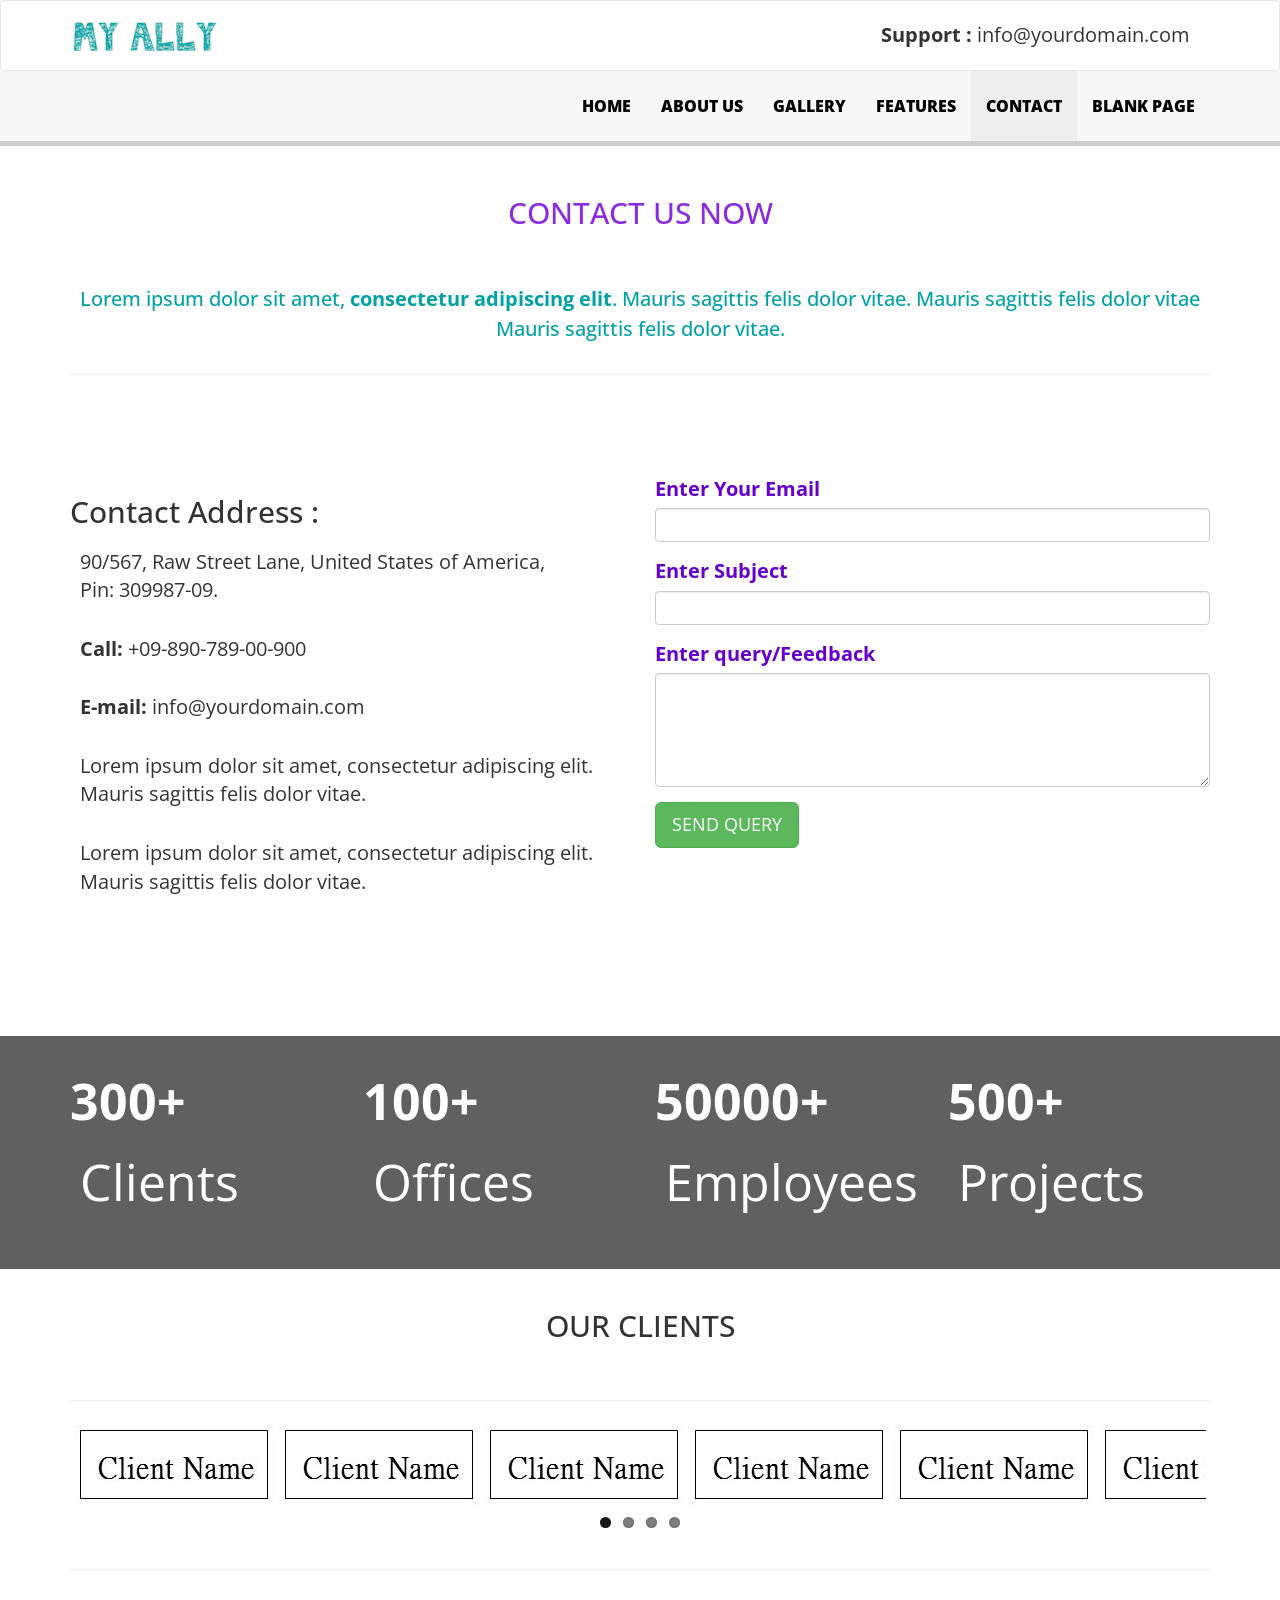
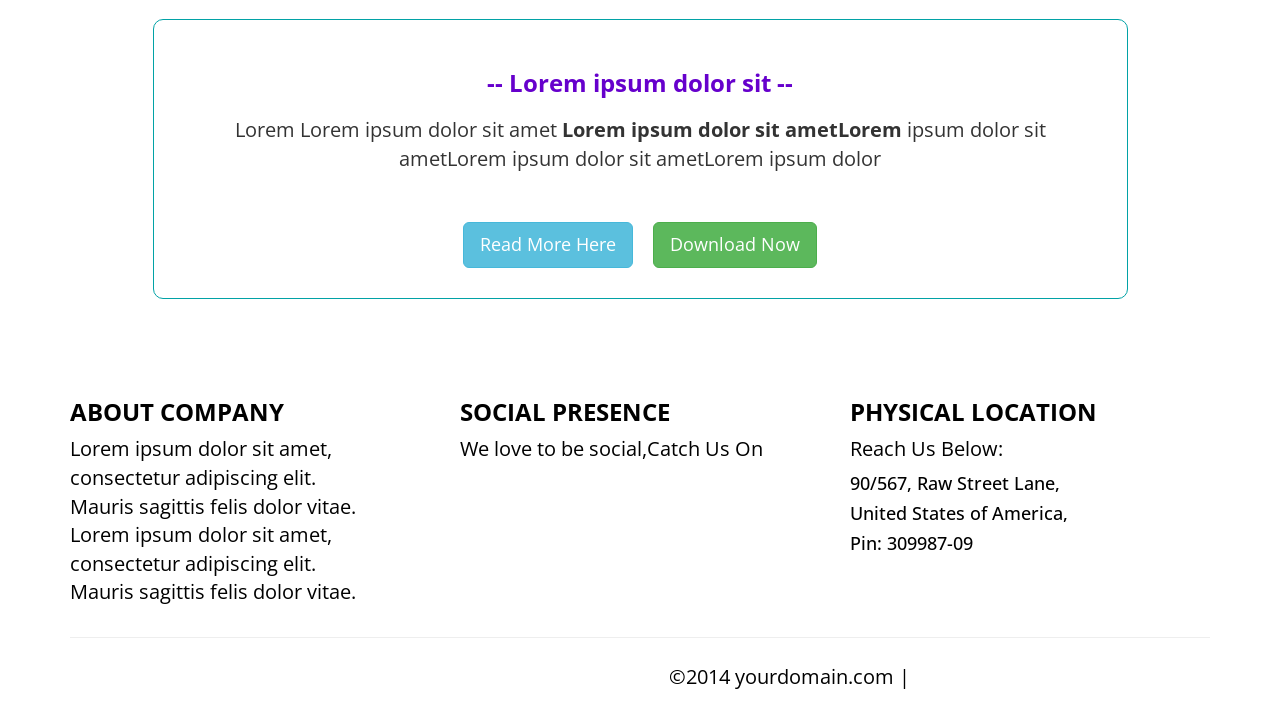
<file: public/contact.html>
﻿<!DOCTYPE html>
<html xmlns="http://www.w3.org/1999/xhtml">
<head>
     <meta charset="utf-8" />
    <meta name="viewport" content="width=device-width, initial-scale=1, maximum-scale=1" />
    <meta name="description" content="" />
    <meta name="author" content="" />
    <!--[if IE]>
        <meta http-equiv="X-UA-Compatible" content="IE=edge,chrome=1">
        <![endif]-->
    <title>Free Multipager Template : Linuji</title>

    <!-- BOOTSTRAP CORE STYLE  -->
    <link href="assets/css/bootstrap.css" rel="stylesheet" />
    <!-- FONT AWESOME STYLE  -->
    <link href="assets/css/font-awesome.css" rel="stylesheet" />
    <!-- ANIMATE STYLE  -->
    <link href="assets/css/animate.css" rel="stylesheet" />
    <!-- FLEXSLIDER STYLE  -->
    <link href="assets/css/flexslider.css" rel="stylesheet" />
    <!-- CUSTOM STYLE  -->
    <link href="assets/css/style.css" rel="stylesheet" />
    <!-- GOOGLE FONTS  -->
    <link href='http://fonts.googleapis.com/css?family=Open+Sans+Condensed:300' rel='stylesheet' type='text/css' />
     <link href='http://fonts.googleapis.com/css?family=Open+Sans' rel='stylesheet' type='text/css' />
    <link href='http://fonts.googleapis.com/css?family=Lobster' rel='stylesheet' type='text/css' />
</head>
<body>

 <div class="navbar navbar-inverse set-radius-zero" >
        <div class="container">
            <div class="navbar-header">
                <button type="button" class="navbar-toggle" data-toggle="collapse" data-target=".navbar-collapse">
                    <span class="icon-bar"></span>
                    <span class="icon-bar"></span>
                    <span class="icon-bar"></span>
                </button>
                <a class="navbar-brand" href="index.html">

                    <img src="assets/img/logo.png" />
                </a>

            </div>
            <div class="right-div">
<strong>Support : </strong>  info@yourdomain.com
            </div>
          
        </div>
    </div>
    <!-- LOGO HEADER END-->
    <section class="menu-section">
        <div class="container">
            <div class="row ">
                <div class="col-md-12">
                    <div class="navbar-collapse collapse ">
                        <ul id="menu-top" class="nav navbar-nav navbar-right">
                            <li><a href="index.html" >HOME</a></li>
                           
                            <li><a href="about.html">ABOUT US</a></li>
                             <li><a href="gallery.html" >GALLERY</a></li>
                             <li><a href="features.html">FEATURES</a></li>
                            <li><a href="contact.html" class="menu-top-active">CONTACT</a></li>
                            <li><a href="blank.html">BLANK PAGE</a></li>
                        </ul>
                    </div>
                </div>

            </div>
        </div>
    </section>
     <!-- MENU SECTION END-->  
    <div class="below-slideshow">
         <div class="container">
        <div class="row">
            
            <div class="col-lg-12 col-md-12 col-sm-12 col-xs-12">
                <div class="txt-block">

              
									<h1 class="head-line">Contact Us Now</h1>
									
                      </div>
            </div>
        </div>

    </div>
    </div>
    <!-- BELOW SLIDESHOW SECTION END-->
      <div class="container">
        <div class="row">
            <div class="col-lg-12 col-md-12 col-sm-12 col-xs-12">
             <h1 class="tag-home">  Lorem ipsum dolor sit amet, <strong>consectetur adipiscing elit</strong>. Mauris sagittis felis dolor vitae. Mauris sagittis felis dolor vitae Mauris sagittis felis dolor vitae.</h1> 
               <hr />
                 </div>
            </div>
          </div>
     <!-- TAG HOME SECTION END-->
    <div class="just-sec">
        

        <div class="container">
             
        <div class="row">
            <div class="col-lg-6 col-md-6 col-sm-6 col-xs-12">
                <div class="just-txt-div">

              
									<h2>Contact Address : </h2>
									<p >
										90/567, Raw Street Lane,

United States of America,
<br />
Pin: 309987-09.
									</p>
                   <p>
                     <strong>  Call: </strong> +09-890-789-00-900
                   </p>
                    <p>
                     <strong>  E-mail: </strong> info@yourdomain.com
                   </p>
                    <p >
										Lorem ipsum dolor sit amet, consectetur adipiscing elit. Mauris sagittis felis dolor vitae.
									</p>
                    <p >
										Lorem ipsum dolor sit amet, consectetur adipiscing elit. Mauris sagittis felis dolor vitae.
									</p>
                      </div>
            </div>
            <div class="col-lg-6 col-md-6 col-sm-6 col-xs-12">
                <div class="just-txt-div">

              
									
                                        
                                 <div class="form-group">
                                            <label>Enter Your Email</label>
                                            <input class="form-control" type="text" />
                                        </div>
                                            <div class="form-group">
                                            <label>Enter Subject </label>
                                            <input class="form-control" type="text" />
                                        </div>
                                <div class="form-group">
                                            <label>Enter query/Feedback</label>
                                            <textarea class="form-control"  rows="5"></textarea>
                                        </div>
                                 
                                        <button type="submit" class="btn btn-success btn-lg">SEND QUERY </button>

                            </div>
            </div>
            
        </div>
             
    </div>
    </div>         
     <!--JUST SECTION END-->
     <div class="parallax-like">
        <div class="overlay">

       
       <div class="container">
        <div class="row">
            <div class="col-lg-3 col-md-3 col-sm-3 col-xs-12">
                <div class="just-txt-div">
                  <strong> 300+</strong> 
                    <p>
                        Clients
                    </p>
                </div>
                </div>
            <div class="col-lg-3 col-md-3 col-sm-3 col-xs-12">
                <div class="just-txt-div">
                  <strong> 100+</strong> 
                    <p>
                        Offices
                    </p>
                </div>
                </div>
            <div class="col-lg-3 col-md-3 col-sm-3 col-xs-12">
                <div class="just-txt-div">
                  <strong> 50000+</strong> 
                    <p>
                        Employees
                    </p>
                </div>
                </div>
            <div class="col-lg-3 col-md-3 col-sm-3 col-xs-12">
                <div class="just-txt-div">
                  <strong> 500+</strong> 
                    <p>
                        Projects
                    </p>
                </div>
                </div>
            </div>
           </div>
             </div>
    </div>
     <!-- PARALLAX LIKE SECTION END-->
     <div class="container " >
         <div class="row ">
            <div class="col-lg-12 col-md-12 col-sm-12 col-xs-12">
                <h1 class="head-line">Our Clients </h1>
                <br />
                </div>
            </div>
             <div class="row ">
            <div class="col-lg-12 col-md-12 col-sm-12 col-xs-12">
                <hr />
                 <div class="flexslider carousel">
          <ul class="slides">
            <li>
  	    	    <img src="assets/img/client.jpg" />
  	    		</li>
  	    		 <li>
  	    	    <img src="assets/img/client.jpg" />
  	    		</li>
               <li>
  	    	    <img src="assets/img/client.jpg" />
  	    		</li>
               <li>
  	    	    <img src="assets/img/client.jpg" />
  	    		</li>
            <li>
  	    	    <img src="assets/img/client.jpg" />
  	    		</li>
  	    		 <li>
  	    	    <img src="assets/img/client.jpg" />
  	    		</li>
               <li>
  	    	    <img src="assets/img/client.jpg" />
  	    		</li>
               <li>
  	    	    <img src="assets/img/client.jpg" />
  	    		</li>
              <li>
  	    	    <img src="assets/img/client.jpg" />
  	    		</li>
  	    		 <li>
  	    	    <img src="assets/img/client.jpg" />
  	    		</li>
               <li>
  	    	    <img src="assets/img/client.jpg" />
  	    		</li>
               <li>
  	    	    <img src="assets/img/client.jpg" />
  	    		</li>
              <li>
  	    	    <img src="assets/img/client.jpg" />
  	    		</li>
  	    		 <li>
  	    	    <img src="assets/img/client.jpg" />
  	    		</li>
               <li>
  	    	    <img src="assets/img/client.jpg" />
  	    		</li>
               <li>
  	    	    <img src="assets/img/client.jpg" />
  	    		</li>
              <li>
  	    	    <img src="assets/img/client.jpg" />
  	    		</li>
  	    		 <li>
  	    	    <img src="assets/img/client.jpg" />
  	    		</li>
               <li>
  	    	    <img src="assets/img/client.jpg" />
  	    		</li>
               <li>
  	    	    <img src="assets/img/client.jpg" />
  	    		</li>
          </ul>
        </div>
                <hr />
                <br />
                </div>
            </div>
         </div>
     <!--CLIENT SECTION END-->
     <div class="container " >
             <div class="row">
            <div class="col-lg-10 col-md-10 col-sm-10 col-lg-offset-1 col-md-offset-1 col-sm-offset-1 col-xs-12 set-div">
                <div class="just-txt-div text-center">
                    <h3><strong>-- Lorem ipsum dolor sit --</strong> </h3>
                    <p>
                         Lorem Lorem ipsum dolor sit amet <strong> Lorem ipsum dolor sit ametLorem </strong> ipsum dolor sit ametLorem 
                ipsum dolor sit ametLorem ipsum dolor 
                      <br /><br />
                    </p>
                      <a class="btn btn-info btn-lg" href="#">Read More Here</a>
                    &nbsp;&nbsp;
                    <a class="btn btn-success btn-lg" href="#">Download Now </a>
                </div>
               
                </div>
            </div>
         </div>
      <!--SET-DIV SECTION END-->
   
   <div class="footer-sec">
         <div class="container">
        <div class="row">
            <div class="col-lg-4 col-md-4 col-sm-4 col-xs-12">

              
									<h3> <strong>ABOUT COMPANY</strong> </h3>
									<p style="padding-right:50px;" >
										Lorem ipsum dolor sit amet, consectetur adipiscing elit. Mauris sagittis felis dolor vitae.
                                        Lorem ipsum dolor sit amet, consectetur adipiscing elit. Mauris sagittis felis dolor vitae.
									</p>
            </div>
            <div class="col-lg-4 col-md-4 col-sm-4 col-xs-12 social-div">
               

              
										<h3> <strong>SOCIAL PRESENCE</strong> </h3>
                We love to be social,Catch Us On
                <a href="#" ><h4>FACEBOOK </h4></a>
                   <a href="#" ><h4>TWITTER </h4></a>
                 <a href="#" ><h4>LINKEDIN </h4></a>
									
                    
            </div>
            <div class="col-lg-4 col-md-4 col-sm-4 col-xs-12">
            <h3> <strong>PHYSICAL LOCATION</strong> </h3>
                Reach Us Below:
                <br />
                <h4>90/567, Raw Street Lane,</h4>
                 <h4>United States of America,</h4>
                 <h4>Pin: 309987-09</h4>
            </div>
        </div>
 <div class="row">
            <div class="col-lg-12 col-md-12 col-sm-12 col-xs-12">
                <hr />
                <div style="text-align:right;padding:5px;">
                    &copy;2014 yourdomain.com | <a href="http://www.binarytheme.com/" style="color:#fff;" target="_blank" >Designed By: Binarytheme.com</a>
                </div>
            </div>
    </div>
    </div>
       </div>
     <!--FOOTER SECTION END-->
      <!-- WE PUT SCRIPTS AT THE END TO LOAD PAGE FASTER-->
<!--CORE SCRIPTS PLUGIN-->
    <script src="assets/js/jquery-1.11.1.min.js"></script>
     <!--BOOTSTRAP SCRIPTS PLUGIN-->
<script src="assets/js/bootstrap.js"></script>
     <!--WOW SCRIPTS PLUGIN-->
    <script src="assets/js/wow.js"></script>
     <!--FLEXSLIDER SCRIPTS PLUGIN-->
    <script src="assets/js/jquery.flexslider.js"></script>
     <!--CUSTOM SCRIPTS -->
    <script src="assets/js/custom.js"></script>
   
</body>

</html>
</file>
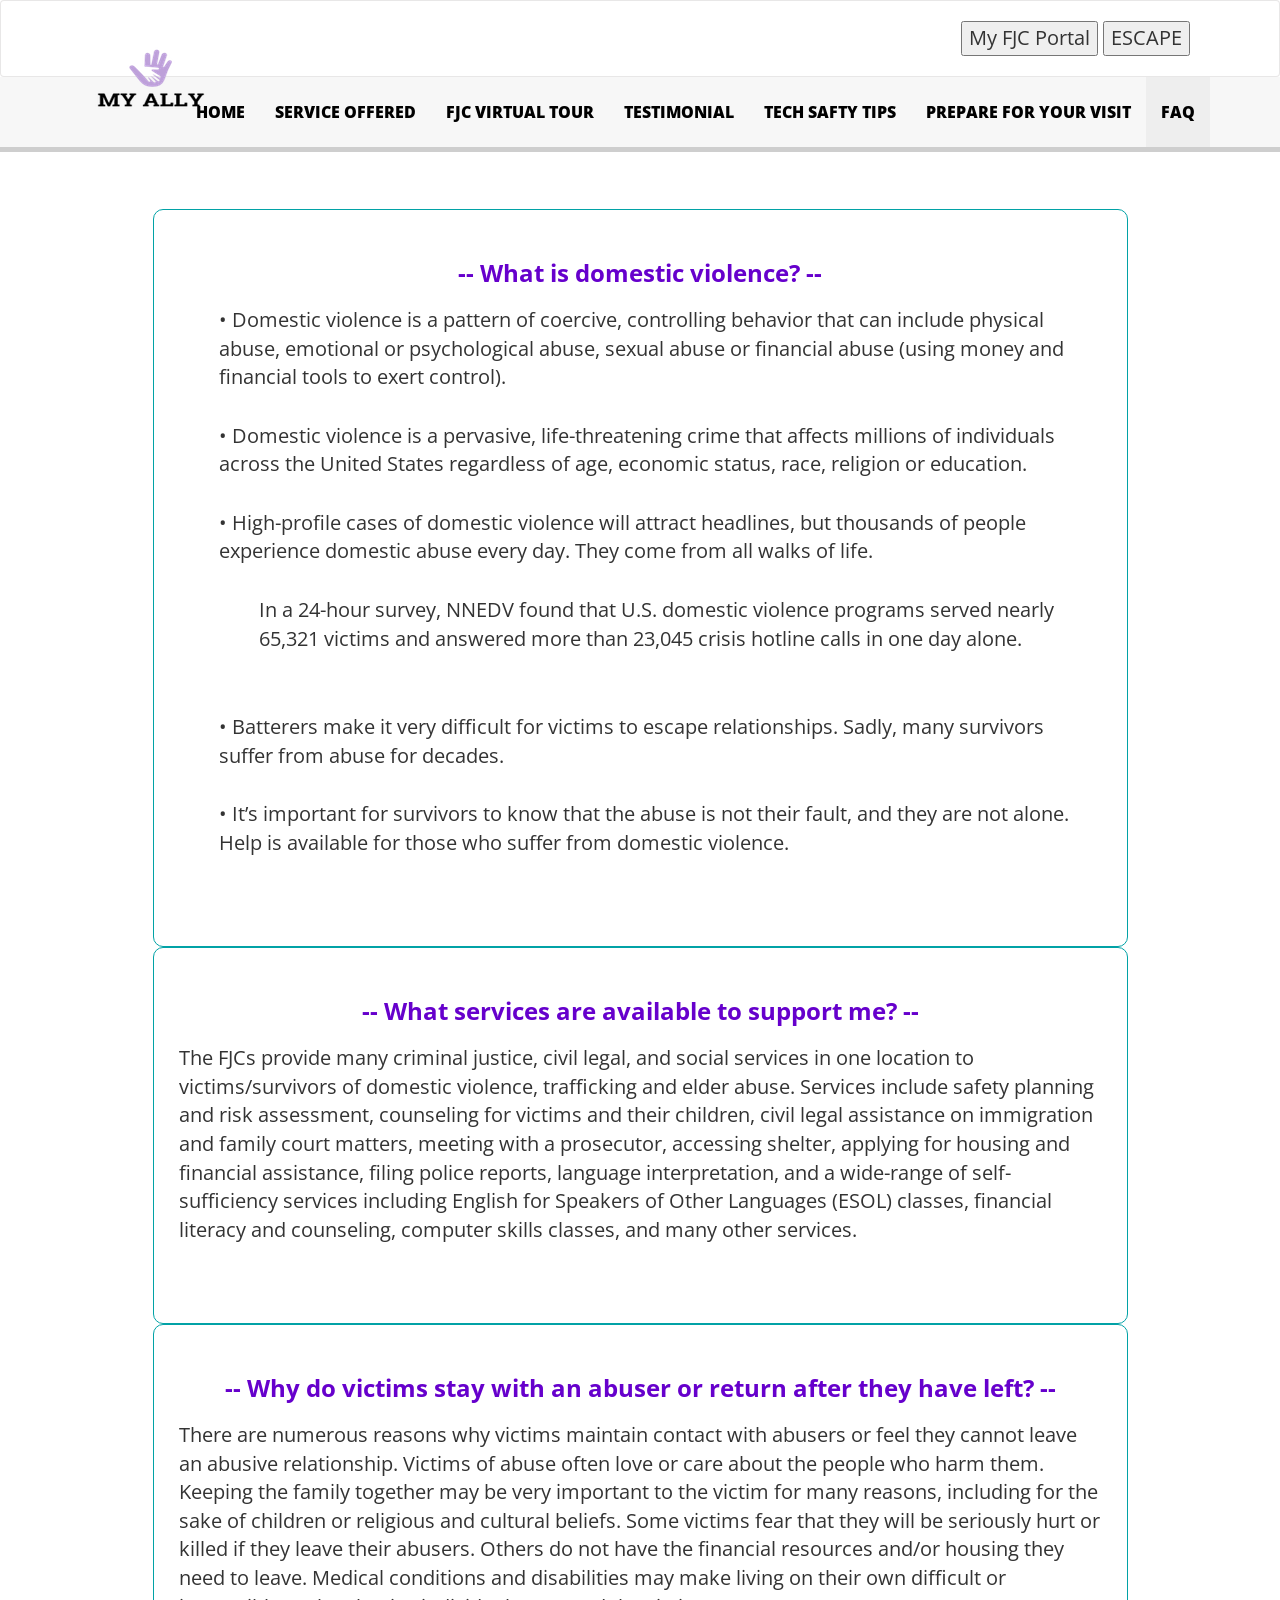
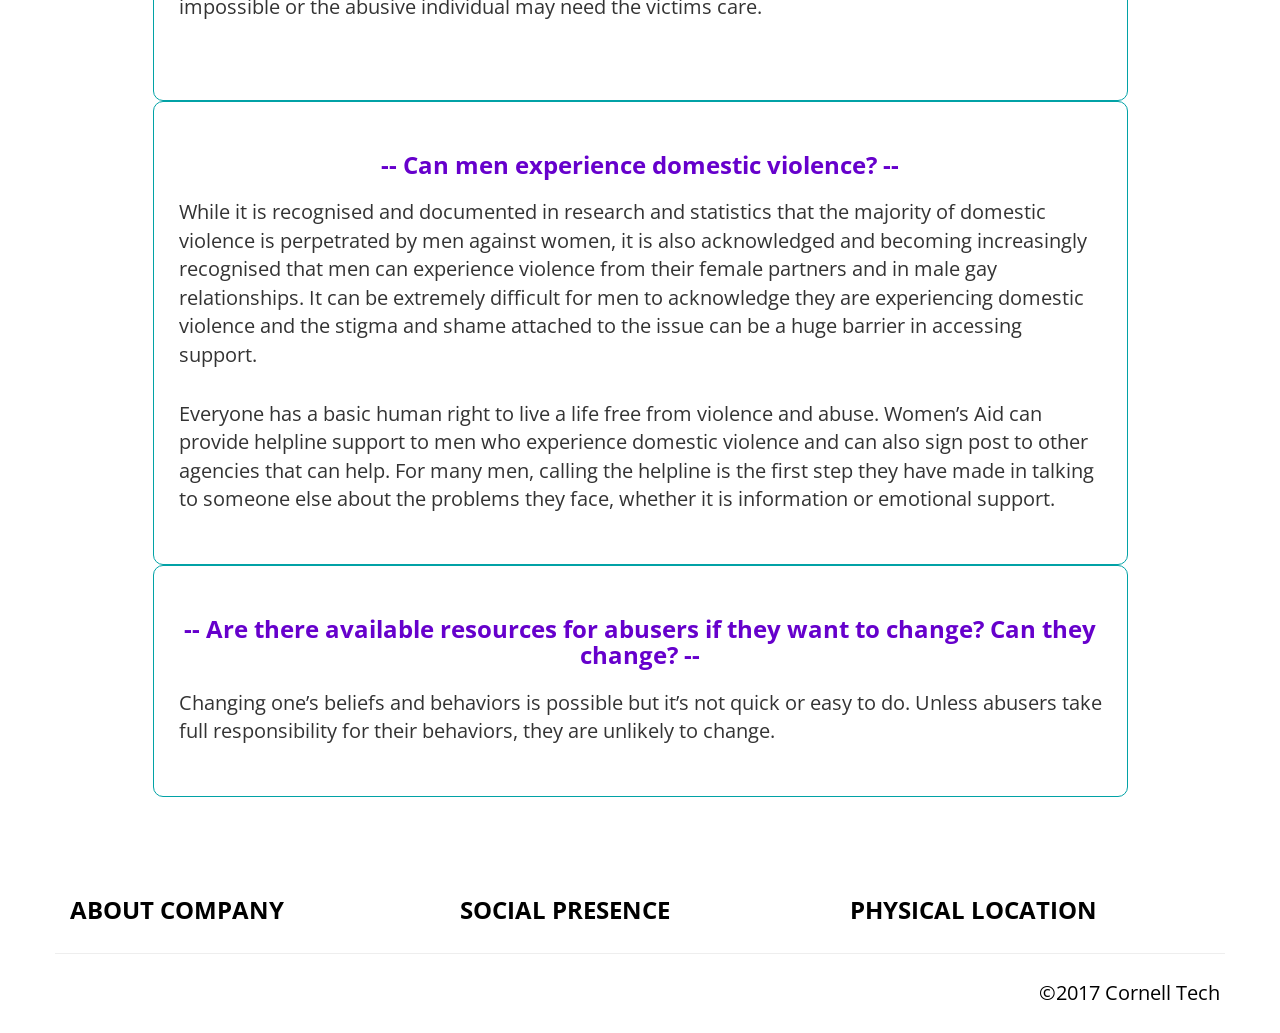
<file: public/faq.html>
﻿<!DOCTYPE html>
<html xmlns="http://www.w3.org/1999/xhtml">
<head>
      <meta charset="utf-8" />
    <meta name="viewport" content="width=device-width, initial-scale=1, maximum-scale=1" />
    <meta name="description" content="" />
    <meta name="author" content="" />
    <!--[if IE]>
        <meta http-equiv="X-UA-Compatible" content="IE=edge,chrome=1">
        <![endif]-->
    <title>My Ally</title>

    <!-- BOOTSTRAP CORE STYLE  -->
    <link href="assets/css/bootstrap.css" rel="stylesheet" />
    <!-- FONT AWESOME STYLE  -->
    <link href="assets/css/font-awesome.css" rel="stylesheet" />
    <!-- ANIMATE STYLE  -->
    <link href="assets/css/animate.css" rel="stylesheet" />
    <!-- FLEXSLIDER STYLE  -->
    <link href="assets/css/flexslider.css" rel="stylesheet" />
    <!-- CUSTOM STYLE  -->
    <link href="assets/css/style.css" rel="stylesheet" />
    <!-- GOOGLE FONTS  -->
    <link href='http://fonts.googleapis.com/css?family=Open+Sans+Condensed:300' rel='stylesheet' type='text/css' />
     <link href='http://fonts.googleapis.com/css?family=Open+Sans' rel='stylesheet' type='text/css' />
    <link href='http://fonts.googleapis.com/css?family=Lobster' rel='stylesheet' type='text/css' />
</head>
<body>

 <div class="navbar navbar-inverse set-radius-zero" >
        <div class="container">
            <div class="navbar-header">
                <button type="button" class="navbar-toggle" data-toggle="collapse" data-target=".navbar-collapse">
                    <span class="icon-bar"></span>
                    <span class="icon-bar"></span>
                    <span class="icon-bar"></span>
                </button>
                <a class="navbar-brand" href="index.html">

                    <img src="assets/img/logo1.png" />
                </a>

            </div>
            <div class="right-div">
            <button type="button">My FJC Portal</button>
            <button type="button">ESCAPE</button>
<!-- <strong>Support : </strong>  info@yourdomain.com -->
            </div>

        </div>
    </div>
    <!-- LOGO HEADER END-->
    <section class="menu-section">
        <div class="container">
            <div class="row ">
                <div class="col-md-12">
                    <div class="navbar-collapse collapse ">
                        <ul id="menu-top" class="nav navbar-nav navbar-right">
                          <li><a href="index.html" >HOME</a></li>
                          <li><a href="service.html">SERVICE OFFERED</a></li>
                          <li><a href="tour.html">FJC VIRTUAL TOUR</a></li>
                          <li><a href="testimonial.html">TESTIMONIAL</a></li>
                          <li><a href="techtips.html">TECH SAFTY TIPS</a></li>
                          <li><a href="visit.html"  >PREPARE FOR YOUR VISIT</a></li>
                          <li><a href="faq.html"  class="menu-top-active" >FAQ</a></li>


                        </ul>
                    </div>
                </div>

            </div>
        </div>
    </section>

    </br>
    </br>
     <!-- MENU SECTION END-->

    <!-- <div class="below-slideshow">
         <div class="container">
        <div class="row">

            <div class="col-lg-12 col-md-12 col-sm-12 col-xs-12">
                <div class="txt-block">


									<h1 class="head-line">Frequently Asked Questions</h1>

                      </div>
            </div>
        </div>

    </div>
    </div> -->

    <!-- BELOW SLIDESHOW SECTION END-->
     <!--  <div class="container">
        <div class="row">
            <div class="col-lg-12 col-md-12 col-sm-12 col-xs-12">
             <h1 class="tag-home">  Lorem ipsum dolor sit amet, <strong>consectetur adipiscing elit</strong>. Mauris sagittis felis dolor vitae. Mauris sagittis felis dolor vitae Mauris sagittis felis dolor vitae.</h1>
               <hr />
                 </div>
            </div>
          </div> -->

     <!-- TAG HOME SECTION END-->
    <!-- <div class="just-sec">


        <div class="container">

        <div class="row">
            <div class="col-lg-4 col-md-4 col-sm-4 col-xs-12">
                <div class="just-txt-div">

              <img src="assets/img/t1.jpg" alt="" class="img-circle set-about-img"  />
									<h2><strong>Here Dummy Name </strong>  </h2>
									<p >
										Lorem ipsum dolor sit amet, consectetur adipiscing elit. Mauris sagittis felis dolor vitae.
                                        Lorem ipsum dolor sit amet, consectetur adipiscing elit. Mauris sagittis felis dolor vitae.
									</p>

                      </div>
            </div>
            <div class="col-lg-4 col-md-4 col-sm-4 col-xs-12">
               <div class="just-txt-div">

              <img src="assets/img/t2.jpg" alt="" class="img-circle set-about-img"  />
									<h2><strong>Here Dummy Name </strong>  </h2>
									<p >
										Lorem ipsum dolor sit amet, consectetur adipiscing elit. Mauris sagittis felis dolor vitae.
                                        Lorem ipsum dolor sit amet, consectetur adipiscing elit. Mauris sagittis felis dolor vitae.
									</p>

                      </div>
            </div>
            <div class="col-lg-4 col-md-4 col-sm-4 col-xs-12">
               <div class="just-txt-div">

              <img src="assets/img/t3.jpg" alt="" class="img-circle set-about-img"  />
									<h2><strong>Here Dummy Name </strong>  </h2>
									<p >
										Lorem ipsum dolor sit amet, consectetur adipiscing elit. Mauris sagittis felis dolor vitae.
                                        Lorem ipsum dolor sit amet, consectetur adipiscing elit. Mauris sagittis felis dolor vitae.
									</p>

                      </div>
            </div>
        </div>
             <div class="row">
            <div class="col-lg-6 col-md-6 col-sm-46 col-xs-12">
                <div class="just-txt-div">

									<p >
										Lorem ipsum dolor sit amet, <strong> consectetur adipiscing elit.</strong> Mauris sagittis felis dolor vitae.
                                        Lorem ipsum dolor sit amet, consectetur adipiscing elit. Mauris sagittis felis dolor vitae.
                                        Lorem ipsum dolor sit amet, consectetur adipiscing elit. Mauris sagittis felis dolor vitae.
                                        Lorem ipsum dolor sit amet, consectetur <strong> consectetur adipiscing elit.</strong>  felis dolor vitae.
                                        Lorem ipsum dolor sit amet, consectetur adipiscing elit. Mauris sagittis felis dolor vitae.
									</p>
                    <p >
                                        Lorem ipsum dolor sit amet, consectetur adipiscing elit. Mauris sagittis felis dolor vitae.
                                        Lorem ipsum dolor sit amet, consectetur <strong> consectetur adipiscing elit.</strong>  felis dolor vitae.
                                        Lorem ipsum dolor sit amet, consectetur adipiscing elit. Mauris sagittis felis dolor vitae.
                                        Lorem ipsum dolor sit amet, consectetur adipiscing elit. Mauris sagittis felis dolor vitae.
									</p>

                      </div>
            </div>
            <div class="col-lg-6 col-md-6 col-sm-46 col-xs-12">
                 <div class="just-txt-div">
                     <img src="assets/img/side.jpg" class="img-responsive" />

                     </div>
            </div>
        </div>
    </div>
    </div>        -->

    <!-- transparent bar -->

     <!--JUST SECTION END-->
 <!--      <div class="parallax-like">
        <div class="overlay">


       <div class="container">
        <div class="row">
            <div class="col-lg-3 col-md-3 col-sm-3 col-xs-12">
                <div class="just-txt-div">
                  <strong> 300+</strong>
                    <p>
                        Clients
                    </p>
                </div>
                </div>
            <div class="col-lg-3 col-md-3 col-sm-3 col-xs-12">
                <div class="just-txt-div">
                  <strong> 100+</strong>
                    <p>
                        Offices
                    </p>
                </div>
                </div>
            <div class="col-lg-3 col-md-3 col-sm-3 col-xs-12">
                <div class="just-txt-div">
                  <strong> 50000+</strong>
                    <p>
                        Employees
                    </p>
                </div>
                </div>
            <div class="col-lg-3 col-md-3 col-sm-3 col-xs-12">
                <div class="just-txt-div">
                  <strong> 500+</strong>
                    <p>
                        Projects
                    </p>
                </div>
                </div>
            </div>
           </div>
             </div>
    </div>


rolling bar
 -->     <!-- PARALLAX LIKE SECTION END-->
<!--      <div class="container " >
         <div class="row ">
            <div class="col-lg-12 col-md-12 col-sm-12 col-xs-12">
                <h1 class="head-line">Our Clients </h1>
                <br />
                </div>
            </div>
             <div class="row ">
            <div class="col-lg-12 col-md-12 col-sm-12 col-xs-12">
                <hr />
                 <div class="flexslider carousel">
          <ul class="slides">
            <li>
  	    	    <img src="assets/img/client.jpg" />
  	    		</li>
  	    		 <li>
  	    	    <img src="assets/img/client.jpg" />
  	    		</li>
               <li>
  	    	    <img src="assets/img/client.jpg" />
  	    		</li>
               <li>
  	    	    <img src="assets/img/client.jpg" />
  	    		</li>
            <li>
  	    	    <img src="assets/img/client.jpg" />
  	    		</li>
  	    		 <li>
  	    	    <img src="assets/img/client.jpg" />
  	    		</li>
               <li>
  	    	    <img src="assets/img/client.jpg" />
  	    		</li>
               <li>
  	    	    <img src="assets/img/client.jpg" />
  	    		</li>
              <li>
  	    	    <img src="assets/img/client.jpg" />
  	    		</li>
  	    		 <li>
  	    	    <img src="assets/img/client.jpg" />
  	    		</li>
               <li>
  	    	    <img src="assets/img/client.jpg" />
  	    		</li>
               <li>
  	    	    <img src="assets/img/client.jpg" />
  	    		</li>
              <li>
  	    	    <img src="assets/img/client.jpg" />
  	    		</li>
  	    		 <li>
  	    	    <img src="assets/img/client.jpg" />
  	    		</li>
               <li>
  	    	    <img src="assets/img/client.jpg" />
  	    		</li>
               <li>
  	    	    <img src="assets/img/client.jpg" />
  	    		</li>
              <li>
  	    	    <img src="assets/img/client.jpg" />
  	    		</li>
  	    		 <li>
  	    	    <img src="assets/img/client.jpg" />
  	    		</li>
               <li>
  	    	    <img src="assets/img/client.jpg" />
  	    		</li>
               <li>
  	    	    <img src="assets/img/client.jpg" />
  	    		</li>
          </ul>
        </div> -->
                <!-- <hr /> -->
                <!-- <br /> -->
                </div>
            </div>
         </div>
     <!--CLIENT SECTION END-->


           <div class="container " >
             <div class="row">
            <div class="col-lg-10 col-md-10 col-sm-10 col-lg-offset-1 col-md-offset-1 col-sm-offset-1 col-xs-12 set-div">
                <div class="just-txt-div text-align">
                    <h3><strong>-- What is domestic violence? --</strong> </h3>
                    <ul>
                  <p>• Domestic violence is a pattern of coercive, controlling behavior that can include physical abuse, emotional or psychological abuse, sexual abuse or financial abuse (using money and financial tools to exert control). </p>
                  <p>• Domestic violence is a pervasive, life-threatening crime that affects millions of individuals across the United States regardless of age, economic status, race, religion or education.</p>
                  <p>• High-profile cases of domestic violence will attract headlines, but thousands of people experience domestic abuse every day. They come from all walks of life.
                    <ul><p>In a 24-hour survey, NNEDV found that U.S. domestic violence programs served nearly 65,321 victims and answered more than 23,045 crisis hotline calls in one day alone.</p>
                    </ul>
                  </p>
                  <p>• Batterers make it very difficult for victims to escape relationships. Sadly, many survivors suffer from abuse for decades. </p>
                  <p>• It’s important for survivors to know that the abuse is not their fault, and they are not alone. Help is available for those who suffer from domestic violence. </p>
                  </br>
                     <!-- beautiful button -->
                      <!-- <a class="btn btn-info btn-lg" href="#">Read More Here</a> -->
                    <!-- &nbsp;&nbsp; -->
                    <!-- <a class="btn btn-success btn-lg" href="#">Download Now </a> -->
                </div>

                </div>
            </div>
         </div>
        <div class="container " >
             <div class="row">
            <div class="col-lg-10 col-md-10 col-sm-10 col-lg-offset-1 col-md-offset-1 col-sm-offset-1 col-xs-12 set-div">
                <div class="just-txt-div text-align">
                    <h3><strong>-- What services are available to support me? --</strong> </h3>
                    <p>
                         The FJCs provide many criminal justice, civil legal, and social services in one location to victims/survivors of domestic violence, trafficking and elder abuse. Services include safety planning and risk assessment, counseling for victims and their children, civil legal assistance on immigration and family court matters, meeting with a prosecutor, accessing shelter, applying for housing and financial assistance, filing police reports, language interpretation, and a wide-range of self-sufficiency services including English for Speakers of Other Languages (ESOL) classes, financial literacy and counseling, computer skills classes, and many other services.
                      <br /><br />
                    </p>

                     <!-- beautiful button -->
                      <!-- <a class="btn btn-info btn-lg" href="#">Read More Here</a> -->
                    <!-- &nbsp;&nbsp; -->
                    <!-- <a class="btn btn-success btn-lg" href="#">Download Now </a> -->
                </div>

                </div>
            </div>
         </div>

         <div class="container " >
             <div class="row">
            <div class="col-lg-10 col-md-10 col-sm-10 col-lg-offset-1 col-md-offset-1 col-sm-offset-1 col-xs-12 set-div">
                <div class="just-txt-div text-align">
                    <h3><strong>-- Why do victims stay with an abuser or return after they have left? --</strong> </h3>
                    <p>
                        There are numerous reasons why victims maintain contact with abusers or feel they cannot leave an abusive relationship. Victims of abuse often love or care about the people who harm them. Keeping the family together may be very important to the victim for many reasons, including for the sake of children or religious and cultural beliefs. Some victims fear that they will be seriously hurt or killed if they leave their abusers. Others do not have the financial resources and/or housing they need to leave. Medical conditions and disabilities may make living on their own difficult or impossible or the abusive individual may need the victims care.
                      <br /><br />
                    </p>

                     <!-- beautiful button -->
                      <!-- <a class="btn btn-info btn-lg" href="#">Read More Here</a> -->
                    <!-- &nbsp;&nbsp; -->
                    <!-- <a class="btn btn-success btn-lg" href="#">Download Now </a> -->
                </div>

                </div>
            </div>
         </div>
          <div class="container " >
             <div class="row">
            <div class="col-lg-10 col-md-10 col-sm-10 col-lg-offset-1 col-md-offset-1 col-sm-offset-1 col-xs-12 set-div">
                <div class="just-txt-div text-align">
                    <h3><strong>-- Can men experience domestic violence? --</strong> </h3>
                     <p>While it is recognised and documented in research and statistics that the majority of domestic violence is perpetrated by men against women, it is also acknowledged and becoming increasingly recognised that men can experience violence from their female partners and in male gay relationships. It can be extremely difficult for men to acknowledge they are experiencing domestic violence and the stigma and shame attached to the issue can be a huge barrier in accessing support.</br></p>
                  <p>Everyone has a basic human right to live a life free from violence and abuse. Women’s Aid can provide helpline support to men who experience domestic violence and can also sign post to other agencies that can help. For many men, calling the helpline is the first step they have made in talking to someone else about the problems they face, whether it is information or emotional support.</br></p>

                     <!-- beautiful button -->
                      <!-- <a class="btn btn-info btn-lg" href="#">Read More Here</a> -->
                    <!-- &nbsp;&nbsp; -->
                    <!-- <a class="btn btn-success btn-lg" href="#">Download Now </a> -->
                </div>

                </div>
            </div>
         </div>

          <div class="container " >
             <div class="row">
            <div class="col-lg-10 col-md-10 col-sm-10 col-lg-offset-1 col-md-offset-1 col-sm-offset-1 col-xs-12 set-div">
                <div class="just-txt-div text-align">
                    <h3><strong>-- Are there available resources for abusers if they want to change? Can they change? --</strong> </h3>
                     <p>Changing one’s beliefs and behaviors is possible but it’s not quick or easy to do. Unless abusers take full responsibility for their behaviors, they are unlikely to change.</br></p>

                     <!-- beautiful button -->
                      <!-- <a class="btn btn-info btn-lg" href="#">Read More Here</a> -->
                    <!-- &nbsp;&nbsp; -->
                    <!-- <a class="btn btn-success btn-lg" href="#">Download Now </a> -->
                </div>

                </div>
            </div>
         </div>
      <!--SET-DIV SECTION END-->

   <div class="footer-sec">
         <div class="container">
        <div class="row">
            <div class="col-lg-4 col-md-4 col-sm-4 col-xs-12">


                  <h3> <strong>ABOUT COMPANY</strong> </h3>
                  <!-- <p style="padding-right:50px;" >
                    Lorem ipsum dolor sit amet, consectetur adipiscing elit. Mauris sagittis felis dolor vitae.
                                        Lorem ipsum dolor sit amet, consectetur adipiscing elit. Mauris sagittis felis dolor vitae.
                  </p> -->
            </div>
            <div class="col-lg-4 col-md-4 col-sm-4 col-xs-12 social-div">



                    <h3> <strong>SOCIAL PRESENCE</strong> </h3>
               <!--  We love to be social,Catch Us On
                <a href="#" ><h4>FACEBOOK </h4></a>
                   <a href="#" ><h4>TWITTER </h4></a>
                 <a href="#" ><h4>LINKEDIN </h4></a>
                   -->

            </div>
            <div class="col-lg-4 col-md-4 col-sm-4 col-xs-12">
            <h3> <strong>PHYSICAL LOCATION</strong> </h3>
               <!--  Reach Us Below:
                <br />
                <h4>90/567, Raw Street Lane,</h4>
                 <h4>United States of America,</h4>
                 <h4>Pin: 309987-09</h4>
            </div> -->
        </div>
 <div class="row">
            <div class="col-lg-12 col-md-12 col-sm-12 col-xs-12">
                <hr />
                <div style="text-align:right;padding:5px;">
                    &copy;2017  Cornell Tech <a href="http://www.binarytheme.com/" style="color:#fff;" target="_blank" > </a>
                </div>
            </div>
    </div>
    </div>
       </div>
     <!--FOOTER SECTION END-->
      <!-- WE PUT SCRIPTS AT THE END TO LOAD PAGE FASTER-->
     <!--CORE SCRIPTS PLUGIN-->
    <script src="assets/js/jquery-1.11.1.min.js"></script>
     <!--BOOTSTRAP SCRIPTS PLUGIN-->
<script src="assets/js/bootstrap.js"></script>
     <!--WOW SCRIPTS PLUGIN-->
    <script src="assets/js/wow.js"></script>
     <!--FLEXSLIDER SCRIPTS PLUGIN-->
    <script src="assets/js/jquery.flexslider.js"></script>
     <!--CUSTOM SCRIPTS -->
    <script src="assets/js/custom.js"></script>
</body>

</html>
</file>
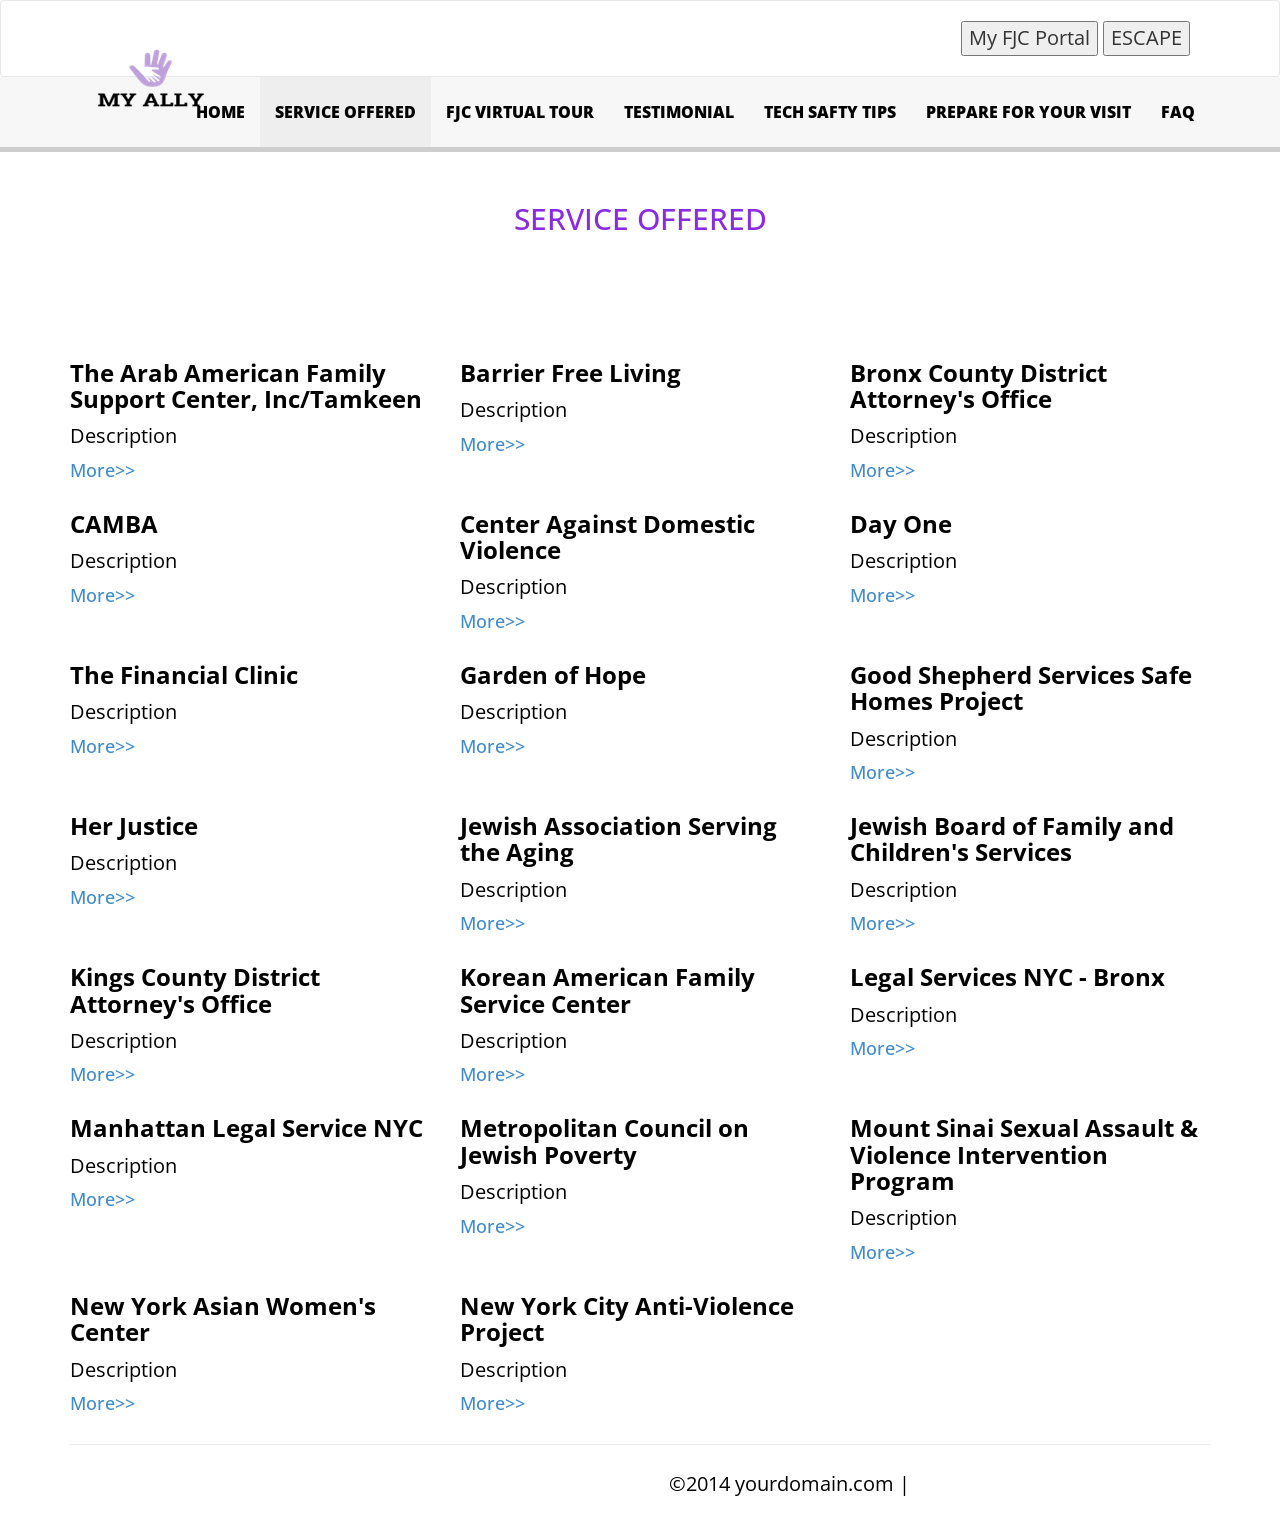
<file: public/service.html>
﻿<!DOCTYPE html>
<html xmlns="http://www.w3.org/1999/xhtml">
<head>
      <meta charset="utf-8" />
    <meta name="viewport" content="width=device-width, initial-scale=1, maximum-scale=1" />
    <meta name="description" content="" />
    <meta name="author" content="" />
    <!--[if IE]>
        <meta http-equiv="X-UA-Compatible" content="IE=edge,chrome=1">
        <![endif]-->
    <title>Free Multipager Template : Linuji</title>

    <!-- BOOTSTRAP CORE STYLE  -->
    <link href="assets/css/bootstrap.css" rel="stylesheet" />
    <!-- FONT AWESOME STYLE  -->
    <link href="assets/css/font-awesome.css" rel="stylesheet" />
    <!-- ANIMATE STYLE  -->
    <link href="assets/css/animate.css" rel="stylesheet" />
    <!-- FLEXSLIDER STYLE  -->
    <link href="assets/css/flexslider.css" rel="stylesheet" />
    <!-- CUSTOM STYLE  -->
    <link href="assets/css/style.css" rel="stylesheet" />
    <!-- GOOGLE FONTS  -->
    <link href='http://fonts.googleapis.com/css?family=Open+Sans+Condensed:300' rel='stylesheet' type='text/css' />
     <link href='http://fonts.googleapis.com/css?family=Open+Sans' rel='stylesheet' type='text/css' />
    <link href='http://fonts.googleapis.com/css?family=Lobster' rel='stylesheet' type='text/css' />
</head>
<body>

  <div class="navbar navbar-inverse set-radius-zero" >
         <div class="container">
             <div class="navbar-header">
                 <button type="button" class="navbar-toggle" data-toggle="collapse" data-target=".navbar-collapse">
                     <span class="icon-bar"></span>
                     <span class="icon-bar"></span>
                     <span class="icon-bar"></span>
                 </button>
                 <a class="navbar-brand" href="index.html">

                     <img src="assets/img/logo1.png" />
                 </a>

             </div>
             <div class="right-div">
             <button type="button">My FJC Portal</button>
             <button type="button">ESCAPE</button>
 <!-- <strong>Support : </strong>  info@yourdomain.com -->
             </div>

         </div>
     </div>

     <!-- LOGO HEADER END-->
     <section class="menu-section">
         <div class="container">
             <div class="row ">
                 <div class="col-md-12">
                     <div class="navbar-collapse collapse ">
                         <ul id="menu-top" class="nav navbar-nav navbar-right">
                           <li><a href="index.html" >HOME</a></li>
                           <li><a href="service.html"   class="menu-top-active" >SERVICE OFFERED</a></li>
                           <li><a href="tour.html">FJC VIRTUAL TOUR</a></li>
                           <li><a href="testimonial.html">TESTIMONIAL</a></li>
                           <li><a href="techtips.html">TECH SAFTY TIPS</a></li>
                           <li><a href="visit.html"  >PREPARE FOR YOUR VISIT</a></li>
                           <li><a href="faq.html">FAQ</a></li>
                         </ul>
                     </div>
                 </div>

             </div>
         </div>
     </section>
     <!-- MENU SECTION END-->

    <div class="below-slideshow">
         <div class="container">
        <div class="row">
            <div class="col-lg-12 col-md-12 col-sm-12 col-xs-12">
                <div class="txt-block">
									<h1 class="head-line">Service Offered</h1>
                </div>
            </div>
        </div>
    </div>
    </div>



   <div class="footer-sec">
         <div class="container">
        <div class="row">
            <div class="col-lg-4 col-md-4 col-sm-4 col-xs-12">
									<h3> <strong>The Arab American Family Support Center, Inc/Tamkeen</strong> </h3>
									<p style="padding-right:50px;" >
										Description
									</p>
                  <a href="#" ><h4>More>></h4></a>
            </div>
            <div class="col-lg-4 col-md-4 col-sm-4 col-xs-12">
									<h3> <strong>Barrier Free Living</strong> </h3>
                  <p style="padding-right:50px;" >
                    Description
                  </p>
                  <a href="#" ><h4>More>></h4></a>
            </div>
            <div class="col-lg-4 col-md-4 col-sm-4 col-xs-12">
                  <h3> <strong>Bronx County District Attorney's Office</strong> </h3>
                  <p style="padding-right:50px;" >
                    Description
                  </p>
                  <a href="#" ><h4>More>></h4></a>
            </div>
        </div>

        <div class="row">
            <div class="col-lg-4 col-md-4 col-sm-4 col-xs-12">
									<h3> <strong>CAMBA</strong> </h3>
									<p style="padding-right:50px;" >
										Description
									</p>
                  <a href="#" ><h4>More>></h4></a>
            </div>
            <div class="col-lg-4 col-md-4 col-sm-4 col-xs-12">
									<h3> <strong>Center Against Domestic Violence</strong> </h3>
                  <p style="padding-right:50px;" >
                    Description
                  </p>
                  <a href="#" ><h4>More>></h4></a>
            </div>
            <div class="col-lg-4 col-md-4 col-sm-4 col-xs-12">
                  <h3> <strong>Day One</strong> </h3>
                  <p style="padding-right:50px;" >
                    Description
                  </p>
                  <a href="#" ><h4>More>></h4></a>
            </div>
        </div>

        <div class="row">
            <div class="col-lg-4 col-md-4 col-sm-4 col-xs-12">
									<h3> <strong>The Financial Clinic</strong> </h3>
									<p style="padding-right:50px;" >
										Description
									</p>
                  <a href="#" ><h4>More>></h4></a>
            </div>
            <div class="col-lg-4 col-md-4 col-sm-4 col-xs-12">
									<h3> <strong>Garden of Hope</strong> </h3>
                  <p style="padding-right:50px;" >
                    Description
                  </p>
                  <a href="#" ><h4>More>></h4></a>
            </div>
            <div class="col-lg-4 col-md-4 col-sm-4 col-xs-12">
                  <h3> <strong>Good Shepherd Services Safe Homes Project</strong> </h3>
                  <p style="padding-right:50px;" >
                    Description
                  </p>
                  <a href="#" ><h4>More>></h4></a>
            </div>
        </div>

        <div class="row">
            <div class="col-lg-4 col-md-4 col-sm-4 col-xs-12">
									<h3> <strong>Her Justice</strong> </h3>
									<p style="padding-right:50px;" >
										Description
									</p>
                  <a href="#" ><h4>More>></h4></a>
            </div>
            <div class="col-lg-4 col-md-4 col-sm-4 col-xs-12">
									<h3> <strong>Jewish Association Serving the Aging</strong> </h3>
                  <p style="padding-right:50px;" >
                    Description
                  </p>
                  <a href="#" ><h4>More>></h4></a>
            </div>
            <div class="col-lg-4 col-md-4 col-sm-4 col-xs-12">
                  <h3> <strong>Jewish Board of Family and Children's Services</strong> </h3>
                  <p style="padding-right:50px;" >
                    Description
                  </p>
                  <a href="#" ><h4>More>></h4></a>
            </div>
        </div>

        <div class="row">
            <div class="col-lg-4 col-md-4 col-sm-4 col-xs-12">
									<h3> <strong>Kings County District Attorney's Office</strong> </h3>
									<p style="padding-right:50px;" >
										Description
									</p>
                  <a href="#" ><h4>More>></h4></a>
            </div>
            <div class="col-lg-4 col-md-4 col-sm-4 col-xs-12">
									<h3> <strong>Korean American Family Service Center</strong> </h3>
                  <p style="padding-right:50px;" >
                    Description
                  </p>
                  <a href="#" ><h4>More>></h4></a>
            </div>
            <div class="col-lg-4 col-md-4 col-sm-4 col-xs-12">
                  <h3> <strong>Legal Services NYC - Bronx</strong> </h3>
                  <p style="padding-right:50px;" >
                    Description
                  </p>
                  <a href="#" ><h4>More>></h4></a>
            </div>
        </div>

        <div class="row">
            <div class="col-lg-4 col-md-4 col-sm-4 col-xs-12">
                  <h3> <strong>Manhattan Legal Service NYC</strong> </h3>
                  <p style="padding-right:50px;" >
                    Description
                  </p>
                  <a href="#" ><h4>More>></h4></a>
            </div>
            <div class="col-lg-4 col-md-4 col-sm-4 col-xs-12">
                  <h3> <strong>Metropolitan Council on Jewish Poverty</strong> </h3>
                  <p style="padding-right:50px;" >
                    Description
                  </p>
                  <a href="#" ><h4>More>></h4></a>
            </div>
            <div class="col-lg-4 col-md-4 col-sm-4 col-xs-12">
                  <h3> <strong>Mount Sinai Sexual Assault & Violence Intervention Program</strong> </h3>
                  <p style="padding-right:50px;" >
                    Description
                  </p>
                  <a href="#" ><h4>More>></h4></a>
            </div>
        </div>

        <div class="row">
            <div class="col-lg-4 col-md-4 col-sm-4 col-xs-12">
                  <h3> <strong>New York Asian Women's Center</strong> </h3>
                  <p style="padding-right:50px;" >
                    Description
                  </p>
                  <a href="#" ><h4>More>></h4></a>
            </div>
            <div class="col-lg-4 col-md-4 col-sm-4 col-xs-12">
                  <h3> <strong>New York City Anti-Violence Project</strong> </h3>
                  <p style="padding-right:50px;" >
                    Description
                  </p>
                  <a href="#" ><h4>More>></h4></a>
            </div>

        </div>





 <div class="row">
            <div class="col-lg-12 col-md-12 col-sm-12 col-xs-12">
                <hr />
                <div style="text-align:right;padding:5px;">
                    &copy;2014 yourdomain.com | <a href="http://www.binarytheme.com/" style="color:#fff;" target="_blank" >Designed By: Binarytheme.com</a>
                </div>
            </div>
    </div>
    </div>
       </div>
     <!--FOOTER SECTION END-->
      <!-- WE PUT SCRIPTS AT THE END TO LOAD PAGE FASTER-->
<!--CORE SCRIPTS PLUGIN-->
    <script src="assets/js/jquery-1.11.1.min.js"></script>
     <!--BOOTSTRAP SCRIPTS PLUGIN-->
<script src="assets/js/bootstrap.js"></script>
     <!--WOW SCRIPTS PLUGIN-->
    <script src="assets/js/wow.js"></script>
     <!--FLEXSLIDER SCRIPTS PLUGIN-->
    <script src="assets/js/jquery.flexslider.js"></script>
     <!--CUSTOM SCRIPTS -->
    <script src="assets/js/custom.js"></script>
</body>

</html>
</file>
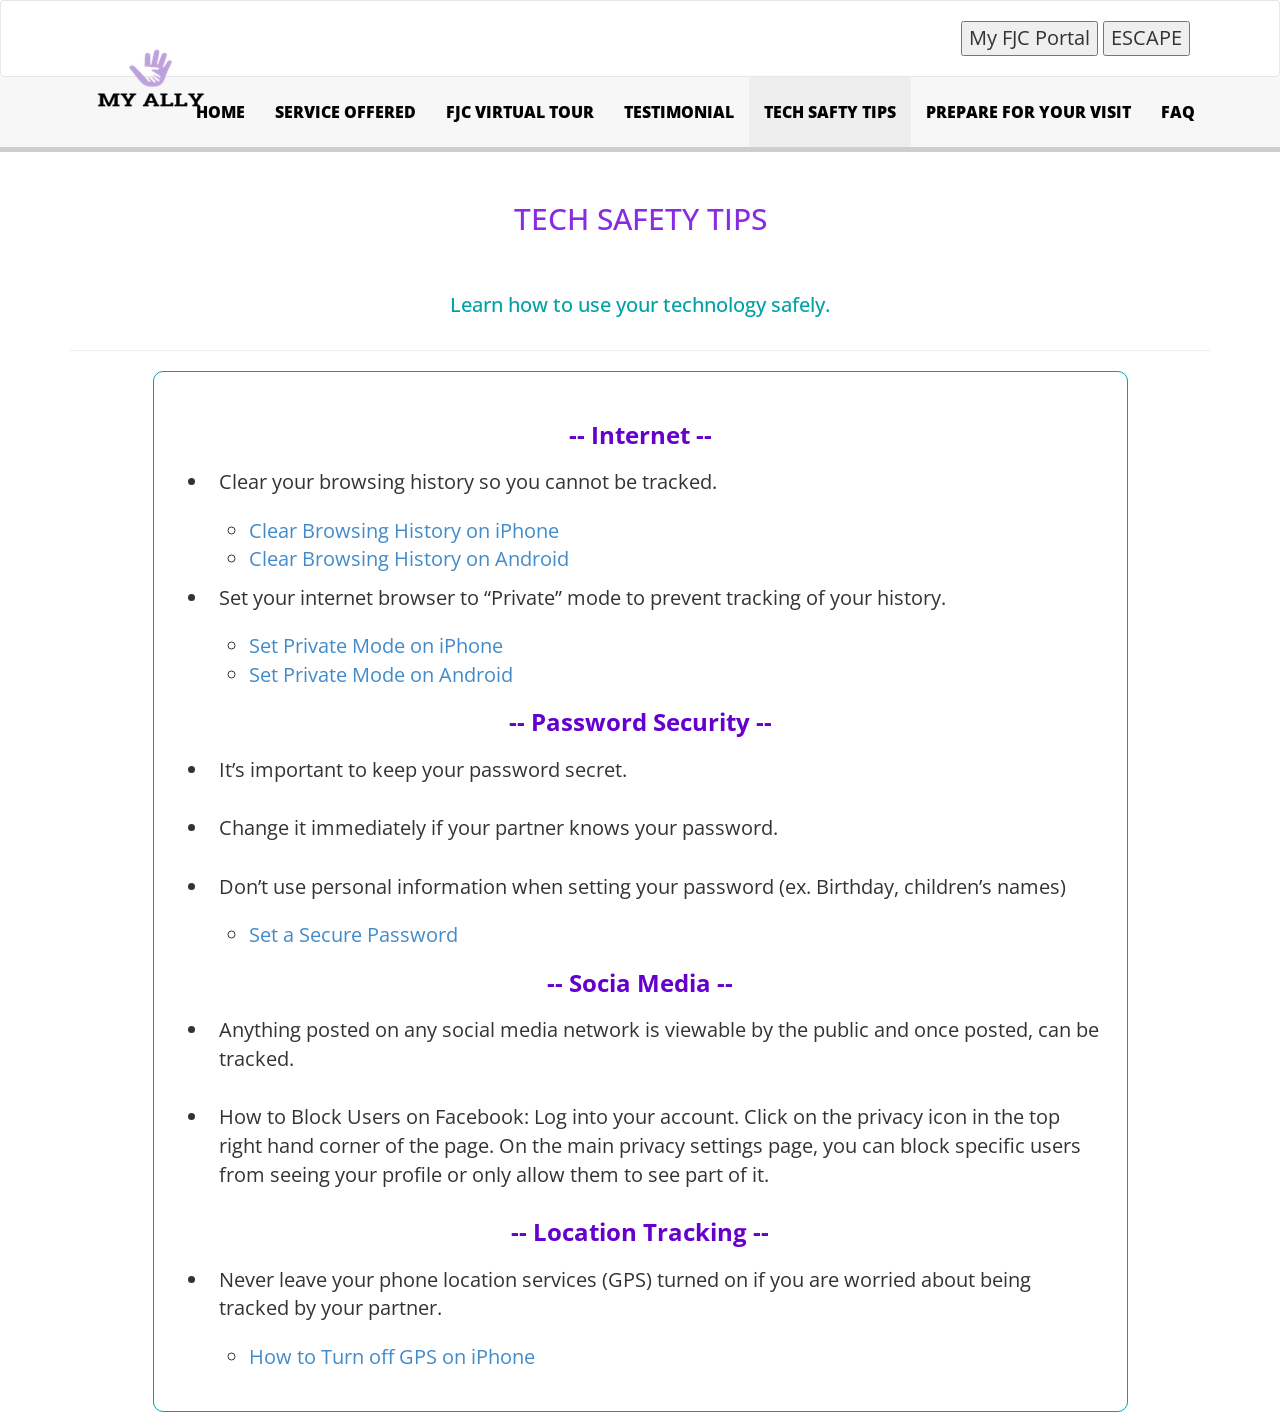
<file: public/techtips.html>
﻿<!DOCTYPE html>
<html xmlns="http://www.w3.org/1999/xhtml">
<head>
      <meta charset="utf-8" />
    <meta name="viewport" content="width=device-width, initial-scale=1, maximum-scale=1" />
    <meta name="description" content="" />
    <meta name="author" content="" />
    <!--[if IE]>
        <meta http-equiv="X-UA-Compatible" content="IE=edge,chrome=1">
        <![endif]-->
    <title>Free Multipager Template : Linuji</title>

    <!-- BOOTSTRAP CORE STYLE  -->
    <link href="assets/css/bootstrap.css" rel="stylesheet" />
    <!-- FONT AWESOME STYLE  -->
    <link href="assets/css/font-awesome.css" rel="stylesheet" />
    <!-- ANIMATE STYLE  -->
    <link href="assets/css/animate.css" rel="stylesheet" />
    <!-- FLEXSLIDER STYLE  -->
    <link href="assets/css/flexslider.css" rel="stylesheet" />
    <!-- CUSTOM STYLE  -->
    <link href="assets/css/style.css" rel="stylesheet" />
    <!-- GOOGLE FONTS  -->
    <link href='http://fonts.googleapis.com/css?family=Open+Sans+Condensed:300' rel='stylesheet' type='text/css' />
     <link href='http://fonts.googleapis.com/css?family=Open+Sans' rel='stylesheet' type='text/css' />
    <link href='http://fonts.googleapis.com/css?family=Lobster' rel='stylesheet' type='text/css' />
</head>
<body>

  <div class="navbar navbar-inverse set-radius-zero" >
         <div class="container">
             <div class="navbar-header">
                 <button type="button" class="navbar-toggle" data-toggle="collapse" data-target=".navbar-collapse">
                     <span class="icon-bar"></span>
                     <span class="icon-bar"></span>
                     <span class="icon-bar"></span>
                 </button>
                 <a class="navbar-brand" href="index.html">

                     <img src="assets/img/logo1.png" />
                 </a>

             </div>
             <div class="right-div">
             <button type="button">My FJC Portal</button>
             <button type="button">ESCAPE</button>
 <!-- <strong>Support : </strong>  info@yourdomain.com -->
             </div>

         </div>
     </div>

     <!-- LOGO HEADER END-->
     <section class="menu-section">
         <div class="container">
             <div class="row ">
                 <div class="col-md-12">
                     <div class="navbar-collapse collapse ">
                         <ul id="menu-top" class="nav navbar-nav navbar-right">
                           <li><a href="index.html" >HOME</a></li>
                           <li><a href="service.html">SERVICE OFFERED</a></li>
                           <li><a href="tour.html">FJC VIRTUAL TOUR</a></li>
                           <li><a href="testimonial.html">TESTIMONIAL</a></li>
                           <li><a href="techtips.html" class="menu-top-active" >TECH SAFTY TIPS</a></li>
                           <li><a href="visit.html">PREPARE FOR YOUR VISIT</a></li>
                           <li><a href="faq.html">FAQ</a></li>

                         </ul>
                     </div>
                 </div>

             </div>
         </div>
     </section>


     <!-- MENU SECTION END-->
     <div class="below-slideshow">
          <div class="container">
         <div class="row">
             <div class="col-lg-12 col-md-12 col-sm-12 col-xs-12">
                 <div class="txt-block">
                  <h1 class="head-line">Tech Safety Tips</h1>
                       </div>
             </div>
         </div>

     </div>
     </div>

     <div class="container">
       <div class="row">
           <div class="col-lg-12 col-md-12 col-sm-12 col-xs-12">
            <h1 class="tag-home">Learn how to use your technology safely.</h1>
              <hr />
                </div>
           </div>
         </div>
    <!-- TAG HOME SECTION END-->



                <div class="container " >
                  <div class="row">
                 <div class="col-lg-10 col-md-10 col-sm-10 col-lg-offset-1 col-md-offset-1 col-sm-offset-1 col-xs-12 set-div">
                     <div class="just-txt-div text-align">
                         <h3><strong>-- Internet --</strong> </h3>
                         <ul>
                             <li>
                                 <p>Clear your browsing history so you cannot be tracked.</p>
                                 <ul>
                                     <li><a href="tip-remove.html">Clear Browsing History on iPhone</a></li>
                                     <li><a href="tip-remove.html">Clear Browsing History on Android</a></li>
                                 </ul>
                             </li>
                             <li>
                                 <p>Set your internet browser to “Private” mode to prevent tracking of your history.</p>
                                 <ul>
                                     <li><a href="tip-remove.html">Set Private Mode on iPhone</a></li>
                                     <li><a href="tip-remove.html">Set Private Mode on Android</a></li>
                                 </ul>
                             </li>
                         </ul>

                         <h3><strong>-- Password Security --</strong> </h3>
                         <ul>
                             <li>
                                 <p>It’s important to keep your password secret.</p></li>
                             <li><p>Change it immediately if your partner knows your password.</p></li>
                             <li><p>Don’t use personal information when setting your password (ex. Birthday, children’s names)</p></li>
                             <ul>
                                 <li><a href="tip-remove.html">Set a Secure Password</a></li>
                             </ul>
                             </li>
                         </ul>

                         <h3><strong>-- Socia Media --</strong> </h3>
                         <ul>
                             <li>
                                 <p>Anything posted on any social media network is viewable by the public and once posted, can be tracked.</p>
                             </li>
                             <li>
                                 <p>How to Block Users on Facebook: Log into your account. Click on the privacy icon in the top right hand corner of the page. On the main privacy settings page, you can block specific users from seeing your profile or only allow them to see part of it.</p>
                             </li>
                         </ul>

                         <h3><strong>-- Location Tracking --</strong> </h3>
                         <ul>
                             <li>
                                 <p>Never leave your phone location services (GPS) turned on if you are worried about being tracked by your partner.</p>
                                 <ul>
                                     <li><a href="tip-remove.html">How to Turn off GPS on iPhone</a></li>
                                 </ul>
                             </li>
                         </ul>


                          <!-- beautiful button -->
                           <!-- <a class="btn btn-info btn-lg" href="#">Read More Here</a> -->
                         <!-- &nbsp;&nbsp; -->
                         <!-- <a class="btn btn-success btn-lg" href="#">Download Now </a> -->
                     </div>

                     </div>
                 </div>
              </div>










      <!-- WE PUT SCRIPTS AT THE END TO LOAD PAGE FASTER-->

  <!--CORE SCRIPTS PLUGIN-->
    <script src="assets/js/jquery-1.11.1.min.js"></script>
     <!--BOOTSTRAP SCRIPTS PLUGIN-->
<script src="assets/js/bootstrap.js"></script>
     <!--WOW SCRIPTS PLUGIN-->
    <script src="assets/js/wow.js"></script>
     <!--FLEXSLIDER SCRIPTS PLUGIN-->
    <script src="assets/js/jquery.flexslider.js"></script>
     <!--CUSTOM SCRIPTS -->
    <script src="assets/js/custom.js"></script>
</body>

</html>
</file>
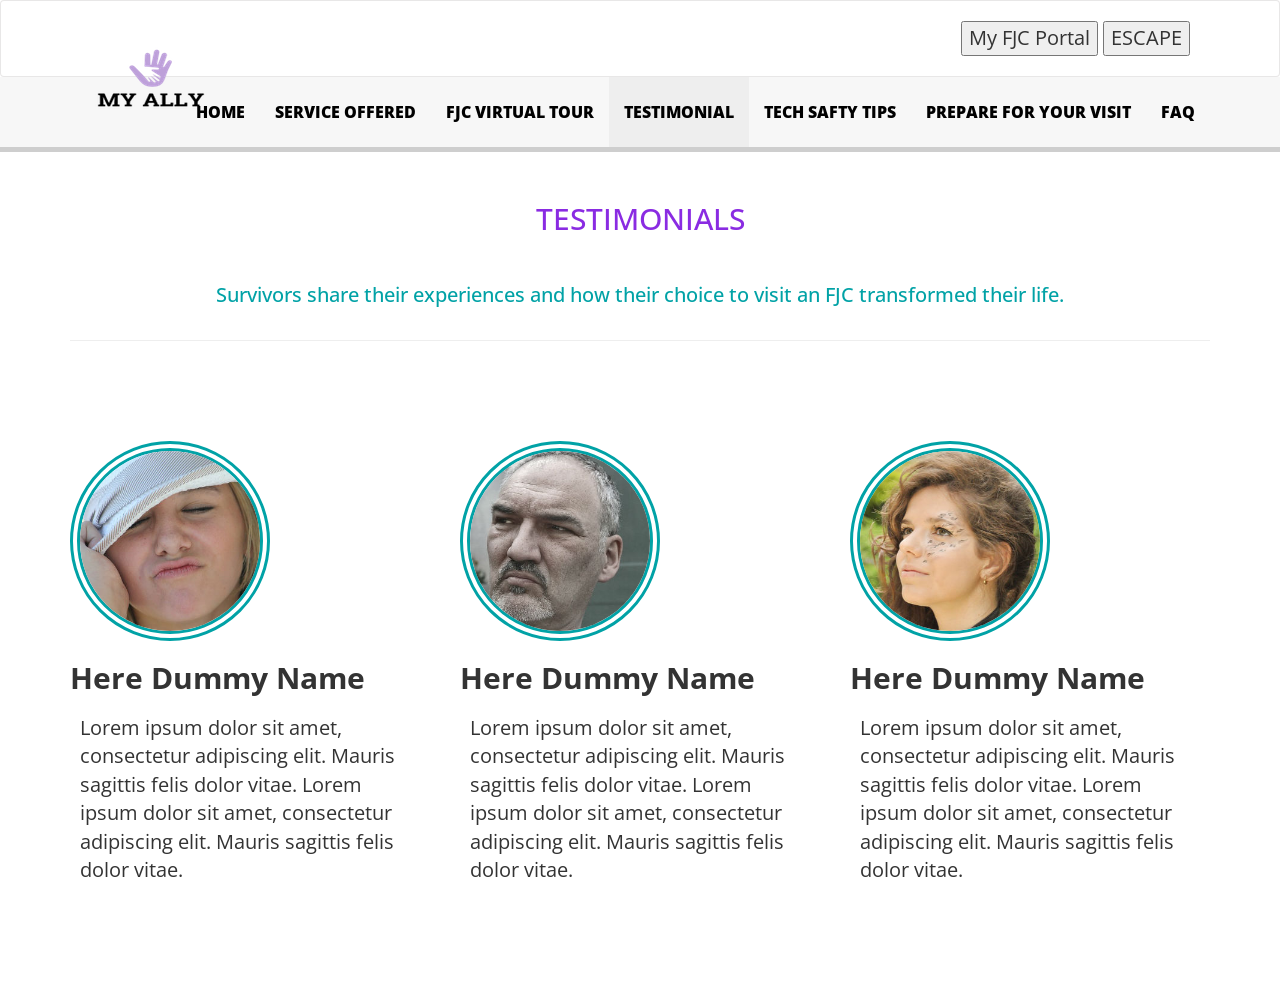
<file: public/testimonial.html>
﻿<!DOCTYPE html>
<html xmlns="http://www.w3.org/1999/xhtml">
<head>
      <meta charset="utf-8" />
    <meta name="viewport" content="width=device-width, initial-scale=1, maximum-scale=1" />
    <meta name="description" content="" />
    <meta name="author" content="" />
    <!--[if IE]>
        <meta http-equiv="X-UA-Compatible" content="IE=edge,chrome=1">
        <![endif]-->
    <title>My Ally</title>

    <!-- BOOTSTRAP CORE STYLE  -->
    <link href="assets/css/bootstrap.css" rel="stylesheet" />
    <!-- FONT AWESOME STYLE  -->
    <link href="assets/css/font-awesome.css" rel="stylesheet" />
    <!-- ANIMATE STYLE  -->
    <link href="assets/css/animate.css" rel="stylesheet" />
    <!-- FLEXSLIDER STYLE  -->
    <link href="assets/css/flexslider.css" rel="stylesheet" />
    <!-- CUSTOM STYLE  -->
    <link href="assets/css/style.css" rel="stylesheet" />
    <!-- GOOGLE FONTS  -->
    <link href='http://fonts.googleapis.com/css?family=Open+Sans+Condensed:300' rel='stylesheet' type='text/css' />
     <link href='http://fonts.googleapis.com/css?family=Open+Sans' rel='stylesheet' type='text/css' />
    <link href='http://fonts.googleapis.com/css?family=Lobster' rel='stylesheet' type='text/css' />
</head>
<body>

  <div class="navbar navbar-inverse set-radius-zero" >
         <div class="container">
             <div class="navbar-header">
                 <button type="button" class="navbar-toggle" data-toggle="collapse" data-target=".navbar-collapse">
                     <span class="icon-bar"></span>
                     <span class="icon-bar"></span>
                     <span class="icon-bar"></span>
                 </button>
                 <a class="navbar-brand" href="index.html">

                     <img src="assets/img/logo1.png" />
                 </a>

             </div>
             <div class="right-div">
             <button type="button">My FJC Portal</button>
             <button type="button">ESCAPE</button>
 <!-- <strong>Support : </strong>  info@yourdomain.com -->
             </div>

         </div>
     </div>

    <!-- LOGO HEADER END-->
    <section class="menu-section">
        <div class="container">
            <div class="row ">
                <div class="col-md-12">
                    <div class="navbar-collapse collapse ">
                        <ul id="menu-top" class="nav navbar-nav navbar-right">
                          <li><a href="index.html" >HOME</a></li>
                          <li><a href="service.html"  >SERVICE OFFERED</a></li>
                          <li><a href="tour.html"  >FJC VIRTUAL TOUR</a></li>
                          <li><a href="testimonial.html"  class="menu-top-active">TESTIMONIAL</a></li>
                          <li><a href="techtips.html">TECH SAFTY TIPS</a></li>
                          <li><a href="visit.html"  >PREPARE FOR YOUR VISIT</a></li>
                          <li><a href="faq.html">FAQ</a></li>
                        </ul>
                    </div>
                </div>

            </div>
        </div>
    </section>
     <!-- MENU SECTION END-->

     <div class="below-slideshow">
          <div class="container">
         <div class="row">
             <div class="col-lg-12 col-md-12 col-sm-12 col-xs-12">
                 <div class="txt-block">
                  <h1 class="head-line">Testimonials</h1>
                       </div>
             </div>
         </div>

     </div>
     </div>
     <!-- BELOW SLIDESHOW SECTION END-->

     <div class="container">
       <div class="row">
           <div class="col-lg-12 col-md-12 col-sm-12 col-xs-12">
            <h4 class="tag-home">Survivors share their experiences and how their choice to visit an FJC transformed their life.</h4>
              <hr />
                </div>
           </div>
         </div>
    <!-- TAG HOME SECTION END-->


    <div class="just-sec">


        <div class="container">

        <div class="row">
            <div class="col-lg-4 col-md-4 col-sm-4 col-xs-12">
                <div class="just-txt-div">

              <img src="assets/img/t1.jpg" alt="" class="img-circle set-about-img"  />
									<h2><strong>Here Dummy Name </strong>  </h2>
									<p >
										Lorem ipsum dolor sit amet, consectetur adipiscing elit. Mauris sagittis felis dolor vitae.
                                        Lorem ipsum dolor sit amet, consectetur adipiscing elit. Mauris sagittis felis dolor vitae.
									</p>

                      </div>
            </div>
            <div class="col-lg-4 col-md-4 col-sm-4 col-xs-12">
               <div class="just-txt-div">

              <img src="assets/img/t2.jpg" alt="" class="img-circle set-about-img"  />
									<h2><strong>Here Dummy Name </strong>  </h2>
									<p >
										Lorem ipsum dolor sit amet, consectetur adipiscing elit. Mauris sagittis felis dolor vitae.
                                        Lorem ipsum dolor sit amet, consectetur adipiscing elit. Mauris sagittis felis dolor vitae.
									</p>

                      </div>
            </div>
            <div class="col-lg-4 col-md-4 col-sm-4 col-xs-12">
               <div class="just-txt-div">

              <img src="assets/img/t3.jpg" alt="" class="img-circle set-about-img"  />
									<h2><strong>Here Dummy Name </strong>  </h2>
									<p >
										Lorem ipsum dolor sit amet, consectetur adipiscing elit. Mauris sagittis felis dolor vitae.
                                        Lorem ipsum dolor sit amet, consectetur adipiscing elit. Mauris sagittis felis dolor vitae.
									</p>

                      </div>
            </div>
        </div>
        <!--
             <div class="row">
            <div class="col-lg-6 col-md-6 col-sm-46 col-xs-12">
                <div class="just-txt-div">

									<p >
										Lorem ipsum dolor sit amet, <strong> consectetur adipiscing elit.</strong> Mauris sagittis felis dolor vitae.
                                        Lorem ipsum dolor sit amet, consectetur adipiscing elit. Mauris sagittis felis dolor vitae.
                                        Lorem ipsum dolor sit amet, consectetur adipiscing elit. Mauris sagittis felis dolor vitae.
                                        Lorem ipsum dolor sit amet, consectetur <strong> consectetur adipiscing elit.</strong>  felis dolor vitae.
                                        Lorem ipsum dolor sit amet, consectetur adipiscing elit. Mauris sagittis felis dolor vitae.
									</p>
                    <p >
                                        Lorem ipsum dolor sit amet, consectetur adipiscing elit. Mauris sagittis felis dolor vitae.
                                        Lorem ipsum dolor sit amet, consectetur <strong> consectetur adipiscing elit.</strong>  felis dolor vitae.
                                        Lorem ipsum dolor sit amet, consectetur adipiscing elit. Mauris sagittis felis dolor vitae.
                                        Lorem ipsum dolor sit amet, consectetur adipiscing elit. Mauris sagittis felis dolor vitae.
									</p>

                      </div>
            </div>
            <div class="col-lg-6 col-md-6 col-sm-46 col-xs-12">
                 <div class="just-txt-div">
                     <img src="assets/img/side.jpg" class="img-responsive" />

                     </div>
            </div>
        </div>
      -->
    </div>
    </div>
     <!--JUST SECTION END-->
     <!--
      <div class="parallax-like">
        <div class="overlay">


       <div class="container">
        <div class="row">
            <div class="col-lg-3 col-md-3 col-sm-3 col-xs-12">
                <div class="just-txt-div">
                  <strong> 300+</strong>
                    <p>
                        Clients
                    </p>
                </div>
                </div>
            <div class="col-lg-3 col-md-3 col-sm-3 col-xs-12">
                <div class="just-txt-div">
                  <strong> 100+</strong>
                    <p>
                        Offices
                    </p>
                </div>
                </div>
            <div class="col-lg-3 col-md-3 col-sm-3 col-xs-12">
                <div class="just-txt-div">
                  <strong> 50000+</strong>
                    <p>
                        Employees
                    </p>
                </div>
                </div>
            <div class="col-lg-3 col-md-3 col-sm-3 col-xs-12">
                <div class="just-txt-div">
                  <strong> 500+</strong>
                    <p>
                        Projects
                    </p>
                </div>
                </div>
            </div>
           </div>
             </div>
    </div>

  -->
     <!-- PARALLAX LIKE SECTION END-->
     <!--
     <div class="container " >
         <div class="row ">
            <div class="col-lg-12 col-md-12 col-sm-12 col-xs-12">
                <h1 class="head-line">Our Clients </h1>
                <br />
                </div>
            </div>
             <div class="row ">
            <div class="col-lg-12 col-md-12 col-sm-12 col-xs-12">
                <hr />
                 <div class="flexslider carousel">
          <ul class="slides">
            <li>
  	    	    <img src="assets/img/client.jpg" />
  	    		</li>
  	    		 <li>
  	    	    <img src="assets/img/client.jpg" />
  	    		</li>
               <li>
  	    	    <img src="assets/img/client.jpg" />
  	    		</li>
               <li>
  	    	    <img src="assets/img/client.jpg" />
  	    		</li>
            <li>
  	    	    <img src="assets/img/client.jpg" />
  	    		</li>
  	    		 <li>
  	    	    <img src="assets/img/client.jpg" />
  	    		</li>
               <li>
  	    	    <img src="assets/img/client.jpg" />
  	    		</li>
               <li>
  	    	    <img src="assets/img/client.jpg" />
  	    		</li>
              <li>
  	    	    <img src="assets/img/client.jpg" />
  	    		</li>
  	    		 <li>
  	    	    <img src="assets/img/client.jpg" />
  	    		</li>
               <li>
  	    	    <img src="assets/img/client.jpg" />
  	    		</li>
               <li>
  	    	    <img src="assets/img/client.jpg" />
  	    		</li>
              <li>
  	    	    <img src="assets/img/client.jpg" />
  	    		</li>
  	    		 <li>
  	    	    <img src="assets/img/client.jpg" />
  	    		</li>
               <li>
  	    	    <img src="assets/img/client.jpg" />
  	    		</li>
               <li>
  	    	    <img src="assets/img/client.jpg" />
  	    		</li>
              <li>
  	    	    <img src="assets/img/client.jpg" />
  	    		</li>
  	    		 <li>
  	    	    <img src="assets/img/client.jpg" />
  	    		</li>
               <li>
  	    	    <img src="assets/img/client.jpg" />
  	    		</li>
               <li>
  	    	    <img src="assets/img/client.jpg" />
  	    		</li>
          </ul>
        </div>
                <hr />
                <br />
                </div>
            </div>
         </div>

       -->
     <!--CLIENT SECTION END-->
<!--

     <div class="container " >
             <div class="row">
            <div class="col-lg-10 col-md-10 col-sm-10 col-lg-offset-1 col-md-offset-1 col-sm-offset-1 col-xs-12 set-div">
                <div class="just-txt-div text-center">
                    <h3><strong>-- Lorem ipsum dolor sit --</strong> </h3>
                    <p>
                         Lorem Lorem ipsum dolor sit amet <strong> Lorem ipsum dolor sit ametLorem </strong> ipsum dolor sit ametLorem
                ipsum dolor sit ametLorem ipsum dolor
                      <br /><br />
                    </p>
                      <a class="btn btn-info btn-lg" href="#">Read More Here</a>
                    &nbsp;&nbsp;
                    <a class="btn btn-success btn-lg" href="#">Download Now </a>
                </div>

                </div>
            </div>
         </div>
       -->
      <!--SET-DIV SECTION END-->


<!--
   <div class="footer-sec">
         <div class="container">
        <div class="row">
            <div class="col-lg-4 col-md-4 col-sm-4 col-xs-12">


									<h3> <strong>ABOUT COMPANY</strong> </h3>
									<p style="padding-right:50px;" >
										Lorem ipsum dolor sit amet, consectetur adipiscing elit. Mauris sagittis felis dolor vitae.
                                        Lorem ipsum dolor sit amet, consectetur adipiscing elit. Mauris sagittis felis dolor vitae.
									</p>
            </div>
            <div class="col-lg-4 col-md-4 col-sm-4 col-xs-12 social-div">



										<h3> <strong>SOCIAL PRESENCE</strong> </h3>
                We love to be social,Catch Us On
                <a href="#" ><h4>FACEBOOK </h4></a>
                   <a href="#" ><h4>TWITTER </h4></a>
                 <a href="#" ><h4>LINKEDIN </h4></a>


            </div>
            <div class="col-lg-4 col-md-4 col-sm-4 col-xs-12">
            <h3> <strong>PHYSICAL LOCATION</strong> </h3>
                Reach Us Below:
                <br />
                <h4>90/567, Raw Street Lane,</h4>
                 <h4>United States of America,</h4>
                 <h4>Pin: 309987-09</h4>
            </div>
        </div>
 <div class="row">
            <div class="col-lg-12 col-md-12 col-sm-12 col-xs-12">
                <hr />
                <div style="text-align:right;padding:5px;">
                    &copy;2014 yourdomain.com | <a href="http://www.binarytheme.com/" style="color:#fff;" target="_blank" >Designed By: Binarytheme.com</a>
                </div>
            </div>
    </div>
    </div>
       </div>




     -->
     <!--FOOTER SECTION END-->
      <!-- WE PUT SCRIPTS AT THE END TO LOAD PAGE FASTER-->
<!--CORE SCRIPTS PLUGIN-->
    <script src="assets/js/jquery-1.11.1.min.js"></script>
     <!--BOOTSTRAP SCRIPTS PLUGIN-->
<script src="assets/js/bootstrap.js"></script>
     <!--WOW SCRIPTS PLUGIN-->
    <script src="assets/js/wow.js"></script>
     <!--FLEXSLIDER SCRIPTS PLUGIN-->
    <script src="assets/js/jquery.flexslider.js"></script>
     <!--CUSTOM SCRIPTS -->
    <script src="assets/js/custom.js"></script>
</body>

</html>
</file>
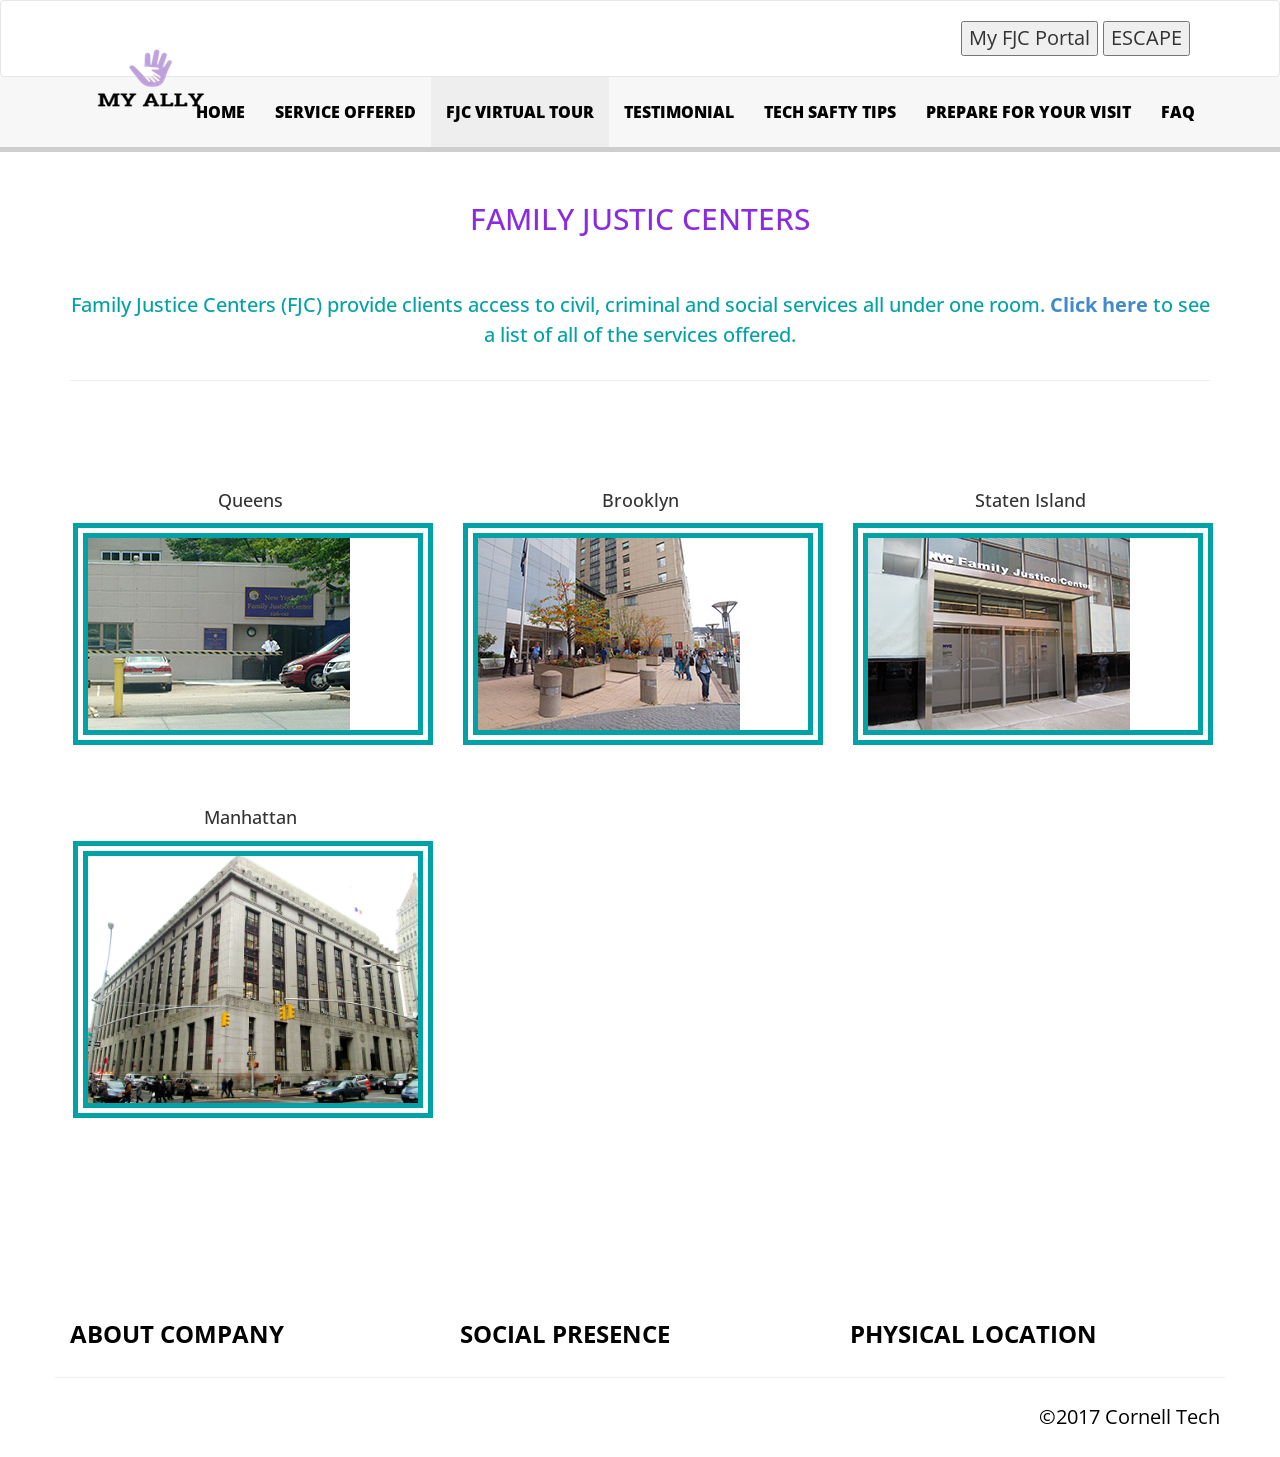
<file: public/tour.html>
﻿<!DOCTYPE html>
<html xmlns="http://www.w3.org/1999/xhtml">
<head>
      <meta charset="utf-8" />
    <meta name="viewport" content="width=device-width, initial-scale=1, maximum-scale=1" />
    <meta name="description" content="" />
    <meta name="author" content="" />
    <!--[if IE]>
        <meta http-equiv="X-UA-Compatible" content="IE=edge,chrome=1">
        <![endif]-->
    <title>My Ally</title>

    <!-- BOOTSTRAP CORE STYLE  -->
    <link href="assets/css/bootstrap.css" rel="stylesheet" />
    <!-- FONT AWESOME STYLE  -->
    <link href="assets/css/font-awesome.css" rel="stylesheet" />
    <!-- ANIMATE STYLE  -->
    <link href="assets/css/animate.css" rel="stylesheet" />
    <!-- FLEXSLIDER STYLE  -->
    <link href="assets/css/flexslider.css" rel="stylesheet" />
    <!-- PRETTY PHOTO FOR GALLERY  -->
    <link href="assets/css/prettyPhoto.css" rel="stylesheet" />
    <!-- CUSTOM STYLE  -->
    <link href="assets/css/style.css" rel="stylesheet" />
    <!-- GOOGLE FONTS  -->
    <link href='http://fonts.googleapis.com/css?family=Open+Sans+Condensed:300' rel='stylesheet' type='text/css' />
     <link href='http://fonts.googleapis.com/css?family=Open+Sans' rel='stylesheet' type='text/css' />
    <link href='http://fonts.googleapis.com/css?family=Lobster' rel='stylesheet' type='text/css' />
</head>
<body>

  <div class="navbar navbar-inverse set-radius-zero" >
         <div class="container">
             <div class="navbar-header">
                 <button type="button" class="navbar-toggle" data-toggle="collapse" data-target=".navbar-collapse">
                     <span class="icon-bar"></span>
                     <span class="icon-bar"></span>
                     <span class="icon-bar"></span>
                 </button>
                 <a class="navbar-brand" href="index.html">

                     <img src="assets/img/logo1.png" />
                 </a>

             </div>
             <div class="right-div">
             <button type="button">My FJC Portal</button>
             <button type="button">ESCAPE</button>
 <!-- <strong>Support : </strong>  info@yourdomain.com -->
             </div>

         </div>
     </div>

     <!-- LOGO HEADER END-->
     <section class="menu-section">
         <div class="container">
             <div class="row ">
                 <div class="col-md-12">
                     <div class="navbar-collapse collapse ">
                         <ul id="menu-top" class="nav navbar-nav navbar-right">
                           <li><a href="index.html" >HOME</a></li>
                           <li><a href="service.html"  >SERVICE OFFERED</a></li>
                           <li><a href="tour.html"   class="menu-top-active">FJC VIRTUAL TOUR</a></li>
                           <li><a href="testimonial.html">TESTIMONIAL</a></li>
                           <li><a href="techtips.html">TECH SAFTY TIPS</a></li>
                           <li><a href="visit.html"  >PREPARE FOR YOUR VISIT</a></li>
                           <li><a href="faq.html">FAQ</a></li>
                         </ul>
                     </div>
                 </div>

             </div>
         </div>
     </section>
     <!-- MENU SECTION END-->



    <div class="below-slideshow">
         <div class="container">
        <div class="row">
            <div class="col-lg-12 col-md-12 col-sm-12 col-xs-12">
                <div class="txt-block">
									<h1 class="head-line">Family Justic Centers</h1>
                      </div>
            </div>
        </div>

    </div>
    </div>
    <!-- BELOW SLIDESHOW SECTION END-->

    <div class="container">
      <div class="row">
          <div class="col-lg-12 col-md-12 col-sm-12 col-xs-12">
           <h1 class="tag-home">  Family Justice Centers (FJC) provide clients access to civil, criminal and social services all under one room.
              <a href="service.html"  ><strong>Click here</strong></a> to see a list of all of the services offered.</h1>
             <hr />
               </div>
          </div>
        </div>
   <!-- TAG HOME SECTION END-->


    <div class="just-sec" id="port-folio">


        <div class="container">

            <div class="row " >
                <!--  <ul id="filters" >
						<li><span class="filter active" data-filter="landscape nature awesome">All </span></li>
						<li><span class="filter active">/</span></li>
						<li><span class="filter" data-filter="landscape">Landscape</span></li>
						<li><span class="filter">/</span></li>
						<li><span class="filter" data-filter="nature">Nature</span></li>
						<li><span class="filter">/</span></li>
						<li><span class="filter" data-filter="awesome">Awesome</span></li>
					</ul>
        -->
        <div class="col-md-4 ">
          <h4 align='center'>Queens</h4>
              <div class="portfolio-item awesome mix_all" data-cat="awesome" >
                  <img src="assets/img/tour/queens.jpg" class="img-responsive" alt="" />
                  <div class="overlay">
                      <p>
                          126-02 82nd Ave, Kew Gardens, NY 11415
                          <br>(718) 575-4500
                          <br>Hours of Operation:
                          <br>Monday through Friday
                          <br>9:00 a.m. - 5:00 p.m.
                      </p>
                      <a href="#" ><h4>Virtual Tour>></h4></a>
                      <!--
                      <a class="preview btn btn-info " title="Image Title Here" href="assets/img/portfolio/g.jpg"><i class="fa fa-plus fa-2x"></i></a>
                    -->
                  </div>
              </div>
          </div>


                <div class="col-md-4 ">
                  <h4 align='center'>Brooklyn</h4>
                      <div class="portfolio-item awesome mix_all" data-cat="awesome" >
                          <img src="assets/img/tour/brooklyn.jpg" class="img-responsive " alt="" />
                          <div class="overlay">
                              <p>
                                  350 Jay St, Brooklyn, NY 11201
                                  <br>(718) 250-5111 and select 6
                                  <br>Hours of Operation:
                                  <br>Monday through Friday
                                  <br>9:00 a.m. - 5:00 p.m.
                              </p>
                              <a href="#" ><h4>Virtual Tour>></h4></a>
                              <!--
                              <a class="preview btn btn-info " title="Image Title Here" href="assets/img/portfolio/g.jpg"><i class="fa fa-plus fa-2x"></i></a>
                            -->
                          </div>
                      </div>
                  </div>

                  <div class="col-md-4 ">
                    <h4 align='center'>Staten Island</h4>
                        <div class="portfolio-item awesome mix_all" data-cat="awesome" >
                            <img src="assets/img/tour/staten_island.jpg" class="img-responsive " alt="" />
                            <div class="overlay">
                                <p>
                                    126 Stuyvesant Place Staten Island, NY 10301
                                    <br>(718) 697-4300
                                    <br>Hours of Operation:
                                    <br>Monday through Friday
                                    <br>9:00 a.m. - 5:00 p.m.
                                </p>
                                <a href="#" ><h4>Virtual Tour>></h4></a>
                                <!--
                                <a class="preview btn btn-info " title="Image Title Here" href="assets/img/portfolio/g.jpg"><i class="fa fa-plus fa-2x"></i></a>
                              -->
                            </div>
                        </div>
                    </div>

                </div>

                <div class="row " style="padding-top: 50px;">

                  <div class="col-md-4 ">
                    <h4 align='center'>Manhattan</h4>
                        <div class="portfolio-item awesome mix_all" data-cat="awesome" >
                            <img src="assets/img/tour/manhattan.jpg" class="img-responsive " alt="" />
                            <div class="overlay">
                                <p>
                                    80 Centre St., New York, NY 10013
                                    <br>(212) 602-2800
                                    <br>Hours of Operation:
                                    <br>Monday through Friday
                                    <br>9:00 a.m. - 5:00 p.m.
                                </p>
                                <a href="#" ><h4>Virtual Tour>></h4></a>
                                <!--
                                <a class="preview btn btn-info " title="Image Title Here" href="assets/img/portfolio/g.jpg"><i class="fa fa-plus fa-2x"></i></a>
                              -->
                            </div>
                        </div>
                    </div>
                  </div>

        </div>

    </div>

     <!--JUST SECTION END-->
<!--      <div class="parallax-like">
        <div class="overlay">
 -->

    <!--    <div class="container">
        <div class="row">
            <div class="col-lg-3 col-md-3 col-sm-3 col-xs-12">
                <div class="just-txt-div">
                  <strong> 300+</strong>
                    <p>
                        Clients
                    </p>
                </div>
                </div>
            <div class="col-lg-3 col-md-3 col-sm-3 col-xs-12">
                <div class="just-txt-div">
                  <strong> 100+</strong>
                    <p>
                        Offices
                    </p>
                </div>
                </div>
            <div class="col-lg-3 col-md-3 col-sm-3 col-xs-12">
                <div class="just-txt-div">
                  <strong> 50000+</strong>
                    <p>
                        Employees
                    </p>
                </div>
                </div>
            <div class="col-lg-3 col-md-3 col-sm-3 col-xs-12">
                <div class="just-txt-div">
                  <strong> 500+</strong>
                    <p>
                        Projects
                    </p>
                </div>
                </div>
            </div>
           </div> -->
             <!-- </div> -->
    <!-- </div> -->
     <!-- PARALLAX LIKE SECTION END-->
     <!-- <div class="container " >
         <div class="row ">
            <div class="col-lg-12 col-md-12 col-sm-12 col-xs-12">
                <h1 class="head-line">Our Clients </h1>
                <br />
                </div>
            </div>
             <div class="row ">
            <div class="col-lg-12 col-md-12 col-sm-12 col-xs-12">
                <hr />
                 <div class="flexslider carousel">
          <ul class="slides">
            <li>
  	    	    <img src="assets/img/client.jpg" />
  	    		</li>
  	    		 <li>
  	    	    <img src="assets/img/client.jpg" />
  	    		</li>
               <li>
  	    	    <img src="assets/img/client.jpg" />
  	    		</li>
               <li>
  	    	    <img src="assets/img/client.jpg" />
  	    		</li>
            <li>
  	    	    <img src="assets/img/client.jpg" />
  	    		</li>
  	    		 <li>
  	    	    <img src="assets/img/client.jpg" />
  	    		</li>
               <li>
  	    	    <img src="assets/img/client.jpg" />
  	    		</li>
               <li>
  	    	    <img src="assets/img/client.jpg" />
  	    		</li>
              <li>
  	    	    <img src="assets/img/client.jpg" />
  	    		</li>
  	    		 <li>
  	    	    <img src="assets/img/client.jpg" />
  	    		</li>
               <li>
  	    	    <img src="assets/img/client.jpg" />
  	    		</li>
               <li>
  	    	    <img src="assets/img/client.jpg" />
  	    		</li>
              <li>
  	    	    <img src="assets/img/client.jpg" />
  	    		</li>
  	    		 <li>
  	    	    <img src="assets/img/client.jpg" />
  	    		</li>
               <li>
  	    	    <img src="assets/img/client.jpg" />
  	    		</li>
               <li>
  	    	    <img src="assets/img/client.jpg" />
  	    		</li>
              <li>
  	    	    <img src="assets/img/client.jpg" />
  	    		</li>
  	    		 <li>
  	    	    <img src="assets/img/client.jpg" />
  	    		</li>
               <li>
  	    	    <img src="assets/img/client.jpg" />
  	    		</li>
               <li>
  	    	    <img src="assets/img/client.jpg" />
  	    		</li>
          </ul>
        </div> -->
              <!--   <hr />
                <br />
                </div>
            </div>
         </div> -->
     <!--CLIENT SECTION END-->
     <!-- <div class="container " >
             <div class="row">
            <div class="col-lg-10 col-md-10 col-sm-10 col-lg-offset-1 col-md-offset-1 col-sm-offset-1 col-xs-12 set-div">
                <div class="just-txt-div text-center">
                    <h3><strong>-- Lorem ipsum dolor sit --</strong> </h3>
                    <p>
                         Lorem Lorem ipsum dolor sit amet <strong> Lorem ipsum dolor sit ametLorem </strong> ipsum dolor sit ametLorem
                ipsum dolor sit ametLorem ipsum dolor
                      <br /><br />
                    </p>
                      <a class="btn btn-info btn-lg" href="#">Read More Here</a>
                    &nbsp;&nbsp;
                    <a class="btn btn-success btn-lg" href="#">Download Now </a>
                </div>

                </div>
            </div>
         </div> -->
      <!--SET-DIV SECTION END-->


   <div class="footer-sec">
         <div class="container">
        <div class="row">
            <div class="col-lg-4 col-md-4 col-sm-4 col-xs-12">


                  <h3> <strong>ABOUT COMPANY</strong> </h3>
                  <!-- <p style="padding-right:50px;" >
                    Lorem ipsum dolor sit amet, consectetur adipiscing elit. Mauris sagittis felis dolor vitae.
                                        Lorem ipsum dolor sit amet, consectetur adipiscing elit. Mauris sagittis felis dolor vitae.
                  </p> -->
            </div>
            <div class="col-lg-4 col-md-4 col-sm-4 col-xs-12 social-div">



                    <h3> <strong>SOCIAL PRESENCE</strong> </h3>
               <!--  We love to be social,Catch Us On
                <a href="#" ><h4>FACEBOOK </h4></a>
                   <a href="#" ><h4>TWITTER </h4></a>
                 <a href="#" ><h4>LINKEDIN </h4></a>
                   -->

            </div>
            <div class="col-lg-4 col-md-4 col-sm-4 col-xs-12">
            <h3> <strong>PHYSICAL LOCATION</strong> </h3>
               <!--  Reach Us Below:
                <br />
                <h4>90/567, Raw Street Lane,</h4>
                 <h4>United States of America,</h4>
                 <h4>Pin: 309987-09</h4>
            </div> -->
        </div>
 <div class="row">
            <div class="col-lg-12 col-md-12 col-sm-12 col-xs-12">
                <hr />
                <div style="text-align:right;padding:5px;">
                    &copy;2017  Cornell Tech <a href="http://www.binarytheme.com/" style="color:#fff;" target="_blank" > </a>
                </div>
            </div>
    </div>
    </div>
       </div>
     <!--FOOTER SECTION END-->
      <!-- WE PUT SCRIPTS AT THE END TO LOAD PAGE FASTER-->

  <!--CORE SCRIPTS PLUGIN-->
    <script src="assets/js/jquery-1.11.1.min.js"></script>
     <!--BOOTSTRAP SCRIPTS PLUGIN-->
<script src="assets/js/bootstrap.js"></script>
     <!--WOW SCRIPTS PLUGIN-->
    <script src="assets/js/wow.js"></script>
     <!--FLEXSLIDER SCRIPTS PLUGIN-->
    <script src="assets/js/jquery.flexslider.js"></script>
     <!--PRETTY PHOTO FOR GALLERY -->
    <script src="assets/js/jquery.prettyPhoto.js"></script>
     <!--PHOTO FILTER -->
    <script src="assets/js/jquery.mixitup.min.js"></script>
     <!--CUSTOM SCRIPTS -->
    <script src="assets/js/custom.js"></script>
</body>

</html>
</file>
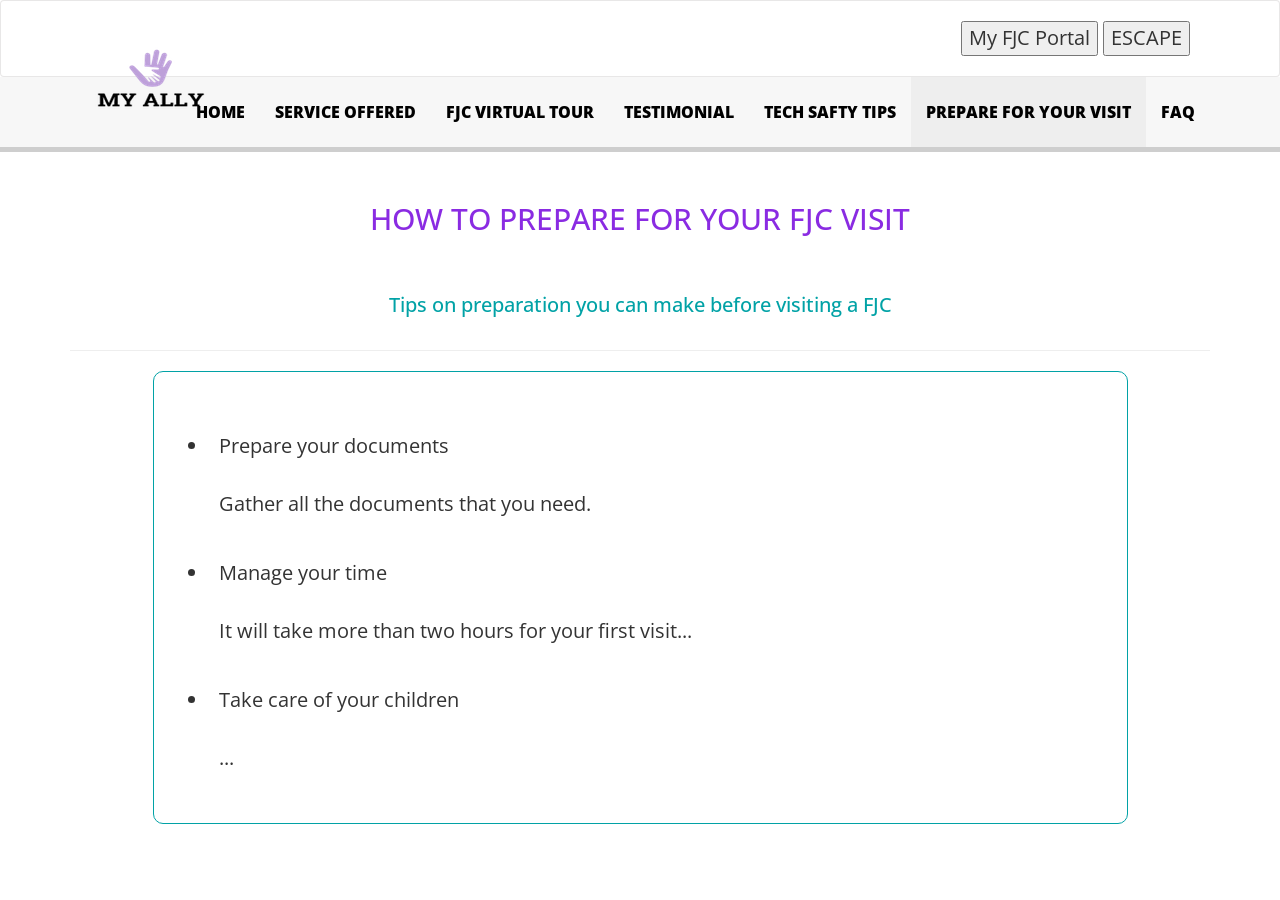
<file: public/visit.html>
﻿<!DOCTYPE html>
<html xmlns="http://www.w3.org/1999/xhtml">
<head>
      <meta charset="utf-8" />
    <meta name="viewport" content="width=device-width, initial-scale=1, maximum-scale=1" />
    <meta name="description" content="" />
    <meta name="author" content="" />
    <!--[if IE]>
        <meta http-equiv="X-UA-Compatible" content="IE=edge,chrome=1">
        <![endif]-->
    <title>Free Multipager Template : Linuji</title>

    <!-- BOOTSTRAP CORE STYLE  -->
    <link href="assets/css/bootstrap.css" rel="stylesheet" />
    <!-- FONT AWESOME STYLE  -->
    <link href="assets/css/font-awesome.css" rel="stylesheet" />
    <!-- ANIMATE STYLE  -->
    <link href="assets/css/animate.css" rel="stylesheet" />
    <!-- FLEXSLIDER STYLE  -->
    <link href="assets/css/flexslider.css" rel="stylesheet" />
    <!-- CUSTOM STYLE  -->
    <link href="assets/css/style.css" rel="stylesheet" />
    <!-- GOOGLE FONTS  -->
    <link href='http://fonts.googleapis.com/css?family=Open+Sans+Condensed:300' rel='stylesheet' type='text/css' />
     <link href='http://fonts.googleapis.com/css?family=Open+Sans' rel='stylesheet' type='text/css' />
    <link href='http://fonts.googleapis.com/css?family=Lobster' rel='stylesheet' type='text/css' />
</head>
<body>

  <div class="navbar navbar-inverse set-radius-zero" >
         <div class="container">
             <div class="navbar-header">
                 <button type="button" class="navbar-toggle" data-toggle="collapse" data-target=".navbar-collapse">
                     <span class="icon-bar"></span>
                     <span class="icon-bar"></span>
                     <span class="icon-bar"></span>
                 </button>
                 <a class="navbar-brand" href="index.html">

                     <img src="assets/img/logo1.png" />
                 </a>

             </div>
             <div class="right-div">
             <button type="button">My FJC Portal</button>
             <button type="button">ESCAPE</button>
 <!-- <strong>Support : </strong>  info@yourdomain.com -->
             </div>

         </div>
     </div>

     <!-- LOGO HEADER END-->
     <section class="menu-section">
         <div class="container">
             <div class="row ">
                 <div class="col-md-12">
                     <div class="navbar-collapse collapse ">
                         <ul id="menu-top" class="nav navbar-nav navbar-right">
                           <li><a href="index.html" >HOME</a></li>
                           <li><a href="service.html">SERVICE OFFERED</a></li>
                           <li><a href="tour.html">FJC VIRTUAL TOUR</a></li>
                           <li><a href="testimonial.html">TESTIMONIAL</a></li>
                           <li><a href="techtips.html">TECH SAFTY TIPS</a></li>
                           <li><a href="visit.html"  class="menu-top-active" >PREPARE FOR YOUR VISIT</a></li>
                           <li><a href="faq.html">FAQ</a></li>


                         </ul>
                     </div>
                 </div>

             </div>
         </div>
     </section>


     <!-- MENU SECTION END-->
     <div class="below-slideshow">
          <div class="container">
         <div class="row">
             <div class="col-lg-12 col-md-12 col-sm-12 col-xs-12">
                 <div class="txt-block">
                  <h1 class="head-line">How to Prepare for your FJC Visit</h1>
                       </div>
             </div>
         </div>

     </div>
     </div>

     <div class="container">
       <div class="row">
           <div class="col-lg-12 col-md-12 col-sm-12 col-xs-12">
            <h1 class="tag-home">Tips on preparation you can make before visiting a FJC</h1>
              <hr />
                </div>
           </div>
         </div>
    <!-- TAG HOME SECTION END-->



                <div class="container " >
                  <div class="row">
                 <div class="col-lg-10 col-md-10 col-sm-10 col-lg-offset-1 col-md-offset-1 col-sm-offset-1 col-xs-12 set-div">
                     <div class="just-txt-div text-align">
                         <h3><strong></strong> </h3>
                         <ul>
                             <li>
                                 <p>Prepare your documents</p>
                             </li>
                             <p>Gather all the documents that you need.</p>
                         </ul>

                        <h3><strong></strong> </h3>
                         <ul>
                             <li>
                                 <p>Manage your time</p>
                             </li>
                             <p>It will take more than two hours for your first visit...</p>
                         </ul>

                         <h3><strong></strong> </h3>
                         <ul>
                             <li>
                                 <p>Take care of your children</p>
                             </li>
                             <p>...</p>
                         </ul>


                          <!-- beautiful button -->
                           <!-- <a class="btn btn-info btn-lg" href="#">Read More Here</a> -->
                         <!-- &nbsp;&nbsp; -->
                         <!-- <a class="btn btn-success btn-lg" href="#">Download Now </a> -->
                     </div>

                     </div>
                 </div>
              </div>










      <!-- WE PUT SCRIPTS AT THE END TO LOAD PAGE FASTER-->

  <!--CORE SCRIPTS PLUGIN-->
    <script src="assets/js/jquery-1.11.1.min.js"></script>
     <!--BOOTSTRAP SCRIPTS PLUGIN-->
<script src="assets/js/bootstrap.js"></script>
     <!--WOW SCRIPTS PLUGIN-->
    <script src="assets/js/wow.js"></script>
     <!--FLEXSLIDER SCRIPTS PLUGIN-->
    <script src="assets/js/jquery.flexslider.js"></script>
     <!--CUSTOM SCRIPTS -->
    <script src="assets/js/custom.js"></script>
</body>

</html>
</file>
<file: public/assets/css/style.css>
﻿
/*=============================================================
    Authour URI: www.binarytheme.com
    License: Commons Attribution 3.0

    http://creativecommons.org/licenses/by/3.0/

    100% Free To use For Personal And Commercial Use.
    IN EXCHANGE JUST GIVE US CREDITS AND TELL YOUR FRIENDS ABOUT US
   
    ========================================================  */

/* =============================================================
   GENERAL STYLES
 ============================================================ */

body {
    font-family: 'Open Sans Condensed', sans-serif;
    font-size:20px;
}

/*.right-div button1 {
    background-color: #6600cc;
}*/
h1,h2,h4 {
    font-family: 'Open Sans', sans-serif;
}
.just-txt-div {
    padding-bottom:30px;
    padding-top:30px;
}
.just-txt-div label{
  /*color: #01a2a6;*/
  color: #6600cc;
}
.just-txt-div h3{
  text-align: center;
  /*color: #01a2a6*/
  color: #6600cc;
}
    .just-txt-div p {
        padding:10px;

    }
.head-line {
    font-weight:500;
    text-align:center;
    text-transform:uppercase;
    font-size:30px;
    font-family: 'Open Sans';
}
.pad-set {
    padding-top:50px;
     padding-bottom:50px;
}
.pad-top {
     padding-top:50px;
}
/* =============================================================
   NAVBAR & MENU STYLES
 ============================================================ */

.right-div {
    float: right; 
    padding: 20px;
    font-size:20px;
}
#menu-top a {
    color:#000;
    text-decoration:none;
    font-weight:500;
    padding: 25px 15px 25px 15px;
    text-transform:uppercase;
    font-size:16px;
    font-weight:900;

}
.menu-section {
    background-color: #f7f7f7;
    border-bottom:5px solid #CECECE;
    width:100%
}
.menu-top-active {
    background-color:#eeeeee;
}
.navbar-inverse {
background-color: #FFF;
border-color: rgba(155, 153, 153, 0.23);

}

.navbar {
    min-height: 70px;
    margin-bottom: 0px;
   
}
.navbar-inverse .navbar-collapse, .navbar-inverse .navbar-form {
    border-color:transparent;
}
.navbar-toggle {
background-color: black;
border: 1px solid black;
}


/* =============================================================
   SLIDESHOW / CAROUSEL STYLES
 ============================================================ */

#carousel-div {
    border:3px solid #e1e1e1;
}
.carousel-caption {
    top:50px;
}
    .carousel-caption h1 {
        text-align:center;
        font-size:30px;
        font-weight:900;
        text-transform:uppercase;
        background-color:rgba(0, 0, 0, 0.65);
        max-width:440px;
        padding:15px 25px;
        


    }
     .carousel-caption h2 {
        text-align:center;
        font-size:25px;
        font-weight:900;
        text-transform:uppercase;
        background-color:rgba(0, 0, 0, 0.65);
        max-width:340px;
        padding:15px 25px;
        


    }
 /* =============================================================
    PAGE STYLES
 ============================================================ */
.below-slideshow {
    color:#fff;
    /*background:#01a2a6;*/
    color: #8A2BE2;
    padding-bottom:15px;
    
}
    .below-slideshow i {
        /*padding-bottom:15px;*/
    }
    .below-slideshow .txt-block{
      padding-top: 30px;
    }
    .below-slideshow .txt-block h2 {
      text-align: center;
      /*color: #fff;*/

    }
    a.whitelink a:link{
      color: #fff;
    }
     .below-slideshow h4 {
        font-weight:800;
        font-size:20px;
    }
    }
    }
    .below-slideshow p {
        padding-right:30px;
    }
.tag-home {
    padding-top:10px;
    padding-bottom:10px;
    font-size:20px;
    text-align:center;
    line-height:30px;
    color: #01a2a6;

}
.parallax-like {
margin-top: 20px;
margin-bottom: 20px;
background: url(../img/par.jpg) no-repeat center center;
padding: 0;
-webkit-background-size: cover;
background-size: cover;
color: #fff;
background-attachment: fixed;
}
    .parallax-like .overlay {
        min-height:200px;
        background: rgba(15, 15, 15, 0.66);
        font-size:50px;
        
        
    }
    .vedio-style {
border: 0px;
width: 100%;
min-height: 300px;
}
.just-sec {
    padding-top:50px;
    padding-bottom:70px;
}

.hands{
  padding-top: 35px; 
  border-radius: 200px;
  opacity: 0.9;
}
.hands1{
  /*padding-top: 35px; */
  opacity: 0.9;
  height: 200px;
  /*width: 200px;*/
  padding-left: 200px;
  border-radius: 20px;

}
.set-div {
    border:1px solid #01a2a6;
    border-radius:10px;
    -webkit-border-radius:10px;
    -moz-border-radius:10px;
}
.footer-sec {
    margin-top:50px;
    padding-top:30px;
    color:#000;
    background:#fff;
    /*background:#01a2a6;*/
    padding-bottom:20px;
    
}
.flexslider {
    -webkit-box-shadow: 0 0px 0px rgba(0,0,0,0);
     -moz-box-shadow: 0 0px 0px rgba(0,0,0,0);
    -o-box-shadow: 0 0px 0px rgba(0,0,0,0);
    box-shadow: 0 0px 0px rgba(0,0,0,0);
}
.social-div a,a:hover{
    color:#fff;
    text-decoration:none;
}
.set-about-img {
    border:10px double #01a2a6;
     max-height:200px;
}
/*==========================================
   GALLERY/ PORTFOLIO STYLES
    =====================================================*/

#port-folio {
    padding-top: 80px; 
    padding-bottom: 100px; 
}
.portfolio-item {
    border:15px double #01a2a6;
    margin:3px;
}
    .portfolio-item p {
        padding:30px;
        color:#fff;
    }

.portfolio-item .overlay {
   position: absolute;
  top: 0;
  left: 0;
    width: 100%;
  height: 100%;
  opacity: 0;
  background-color: #CECECE;
  text-align: center;
  vertical-align: middle;
  -webkit-transition: opacity 300ms;
  -moz-transition: opacity 300ms;
  -o-transition: opacity 300ms;
  transition: opacity 300ms;
  cursor:pointer;
  border-radius: 5px;
  -moz-border-radius:5px;
  -webkit-border-radius:5px;
 
}
.portfolio-item .overlay .preview {
  position: relative;
  top: 50%;
  display: inline-block;
  margin-top: -20px;
}
.portfolio-item:hover .overlay {
  opacity: 1;
  zoom: 1;
	filter: alpha(opacity=100);
}
.overlay a,overlay a:hover{
    color:#fff;
    text-decoration:none;
}
#port-folio .overlay p > span {
    display:block;
    padding-bottom:20px;
}

/*==========================================
   GALLERY/ PORTFOLIO FILTER STYLES
    =====================================================*/
ul#filters {
	padding: 0px;
}
#filters {
	margin: 3% 0;
	padding: 0;
	list-style: none;
	text-align: center;
}
	#filters li {
		display: -webkit-inline-box;
	}
	#filters li span {
		display: block;
		padding: 5px 4px;
		text-decoration: none;
		color: #d51111;
		cursor: pointer;
		font-size: 18px;
	}
 	#port-folio .portfolio-item {
		-webkit-box-sizing: border-box;
		-moz-box-sizing: border-box;
		-o-box-sizing: border-box;
		width: 100%;		
        opacity:.2;
		float:left;
		overflow:hidden;
	}
	

/* =============================================================
  MEDIA QUERIES 
 ============================================================ */


@media (min-width: 740px) and (max-width: 1040px) {
    .carousel-caption h2 {
        display: none;
    }
}

@media (min-width: 100px) and (max-width: 740px) {
    .carousel-caption h1 {
        display: none;
    }

    .carousel-caption h2 {
        display: none;
    }
}
</file>
<file: public/assets/css/prettyPhoto.css>
div.pp_default .pp_top,div.pp_default .pp_top .pp_middle,div.pp_default .pp_top .pp_left,div.pp_default .pp_top .pp_right,div.pp_default .pp_bottom,div.pp_default .pp_bottom .pp_left,div.pp_default .pp_bottom .pp_middle,div.pp_default .pp_bottom .pp_right{height:13px}
div.pp_default .pp_top .pp_left{background:url(../img/prettyPhoto/default/sprite.png) -78px -93px no-repeat}
div.pp_default .pp_top .pp_middle{background:url(../img/prettyPhoto/default/sprite_x.png) top left repeat-x}
div.pp_default .pp_top .pp_right{background:url(../img/prettyPhoto/default/sprite.png) -112px -93px no-repeat}
div.pp_default .pp_content .ppt{color:#f8f8f8}
div.pp_default .pp_content_container .pp_left{background:url(../img/prettyPhoto/default/sprite_y.png) -7px 0 repeat-y;padding-left:13px}
div.pp_default .pp_content_container .pp_right{background:url(../img/prettyPhoto/default/sprite_y.png) top right repeat-y;padding-right:13px}
div.pp_default .pp_next:hover{background:url(../img/prettyPhoto/default/sprite_next.png) center right no-repeat;cursor:pointer}
div.pp_default .pp_previous:hover{background:url(../img/prettyPhoto/default/sprite_prev.png) center left no-repeat;cursor:pointer}
div.pp_default .pp_expand{background:url(../img/prettyPhoto/default/sprite.png) 0 -29px no-repeat;cursor:pointer;width:28px;height:28px}
div.pp_default .pp_expand:hover{background:url(../img/prettyPhoto/default/sprite.png) 0 -56px no-repeat;cursor:pointer}
div.pp_default .pp_contract{background:url(../img/prettyPhoto/default/sprite.png) 0 -84px no-repeat;cursor:pointer;width:28px;height:28px}
div.pp_default .pp_contract:hover{background:url(../img/prettyPhoto/default/sprite.png) 0 -113px no-repeat;cursor:pointer}
div.pp_default .pp_close{width:30px;height:30px;background:url(../img/prettyPhoto/default/sprite.png) 2px 1px no-repeat;cursor:pointer}
div.pp_default .pp_gallery ul li a{background:url(../img/prettyPhoto/default/default_thumb.png) center center #f8f8f8;border:1px solid #aaa}
div.pp_default .pp_social{margin-top:7px}
div.pp_default .pp_gallery a.pp_arrow_previous,div.pp_default .pp_gallery a.pp_arrow_next{position:static;left:auto}
div.pp_default .pp_nav .pp_play,div.pp_default .pp_nav .pp_pause{background:url(../img/prettyPhoto/default/sprite.png) -51px 1px no-repeat;height:30px;width:30px}
div.pp_default .pp_nav .pp_pause{background-position:-51px -29px}
div.pp_default a.pp_arrow_previous,div.pp_default a.pp_arrow_next{background:url(../img/prettyPhoto/default/sprite.png) -31px -3px no-repeat;height:20px;width:20px;margin:4px 0 0}
div.pp_default a.pp_arrow_next{left:52px;background-position:-82px -3px}
div.pp_default .pp_content_container .pp_details{margin-top:5px}
div.pp_default .pp_nav{clear:none;height:30px;width:110px;position:relative}
div.pp_default .pp_nav .currentTextHolder{font-family:Georgia;font-style:italic;color:#999;font-size:11px;left:75px;line-height:25px;position:absolute;top:2px;margin:0;padding:0 0 0 10px}
div.pp_default .pp_close:hover,div.pp_default .pp_nav .pp_play:hover,div.pp_default .pp_nav .pp_pause:hover,div.pp_default .pp_arrow_next:hover,div.pp_default .pp_arrow_previous:hover{opacity:0.7}
div.pp_default .pp_description{font-size:11px;font-weight:700;line-height:14px;margin:5px 50px 5px 0}
div.pp_default .pp_bottom .pp_left{background:url(../img/prettyPhoto/default/sprite.png) -78px -127px no-repeat}
div.pp_default .pp_bottom .pp_middle{background:url(../img/prettyPhoto/default/sprite_x.png) bottom left repeat-x}
div.pp_default .pp_bottom .pp_right{background:url(../img/prettyPhoto/default/sprite.png) -112px -127px no-repeat}
div.pp_default .pp_loaderIcon{background:url(../img/prettyPhoto/default/loader.gif) center center no-repeat}
div.light_rounded .pp_top .pp_left{background:url(../img/prettyPhoto/light_rounded/sprite.png) -88px -53px no-repeat}
div.light_rounded .pp_top .pp_right{background:url(../img/prettyPhoto/light_rounded/sprite.png) -110px -53px no-repeat}
div.light_rounded .pp_next:hover{background:url(../img/prettyPhoto/light_rounded/btnNext.png) center right no-repeat;cursor:pointer}
div.light_rounded .pp_previous:hover{background:url(../img/prettyPhoto/light_rounded/btnPrevious.png) center left no-repeat;cursor:pointer}
div.light_rounded .pp_expand{background:url(../img/prettyPhoto/light_rounded/sprite.png) -31px -26px no-repeat;cursor:pointer}
div.light_rounded .pp_expand:hover{background:url(../img/prettyPhoto/light_rounded/sprite.png) -31px -47px no-repeat;cursor:pointer}
div.light_rounded .pp_contract{background:url(../img/prettyPhoto/light_rounded/sprite.png) 0 -26px no-repeat;cursor:pointer}
div.light_rounded .pp_contract:hover{background:url(../img/prettyPhoto/light_rounded/sprite.png) 0 -47px no-repeat;cursor:pointer}
div.light_rounded .pp_close{width:75px;height:22px;background:url(../img/prettyPhoto/light_rounded/sprite.png) -1px -1px no-repeat;cursor:pointer}
div.light_rounded .pp_nav .pp_play{background:url(../img/prettyPhoto/light_rounded/sprite.png) -1px -100px no-repeat;height:15px;width:14px}
div.light_rounded .pp_nav .pp_pause{background:url(../img/prettyPhoto/light_rounded/sprite.png) -24px -100px no-repeat;height:15px;width:14px}
div.light_rounded .pp_arrow_previous{background:url(../img/prettyPhoto/light_rounded/sprite.png) 0 -71px no-repeat}
div.light_rounded .pp_arrow_next{background:url(../img/prettyPhoto/light_rounded/sprite.png) -22px -71px no-repeat}
div.light_rounded .pp_bottom .pp_left{background:url(../img/prettyPhoto/light_rounded/sprite.png) -88px -80px no-repeat}
div.light_rounded .pp_bottom .pp_right{background:url(../img/prettyPhoto/light_rounded/sprite.png) -110px -80px no-repeat}
div.dark_rounded .pp_top .pp_left{background:url(../img/prettyPhoto/dark_rounded/sprite.png) -88px -53px no-repeat}
div.dark_rounded .pp_top .pp_right{background:url(../img/prettyPhoto/dark_rounded/sprite.png) -110px -53px no-repeat}
div.dark_rounded .pp_content_container .pp_left{background:url(../img/prettyPhoto/dark_rounded/contentPattern.png) top left repeat-y}
div.dark_rounded .pp_content_container .pp_right{background:url(../img/prettyPhoto/dark_rounded/contentPattern.png) top right repeat-y}
div.dark_rounded .pp_next:hover{background:url(../img/prettyPhoto/dark_rounded/btnNext.png) center right no-repeat;cursor:pointer}
div.dark_rounded .pp_previous:hover{background:url(../img/prettyPhoto/dark_rounded/btnPrevious.png) center left no-repeat;cursor:pointer}
div.dark_rounded .pp_expand{background:url(../img/prettyPhoto/dark_rounded/sprite.png) -31px -26px no-repeat;cursor:pointer}
div.dark_rounded .pp_expand:hover{background:url(../img/prettyPhoto/dark_rounded/sprite.png) -31px -47px no-repeat;cursor:pointer}
div.dark_rounded .pp_contract{background:url(../img/prettyPhoto/dark_rounded/sprite.png) 0 -26px no-repeat;cursor:pointer}
div.dark_rounded .pp_contract:hover{background:url(../img/prettyPhoto/dark_rounded/sprite.png) 0 -47px no-repeat;cursor:pointer}
div.dark_rounded .pp_close{width:75px;height:22px;background:url(../img/prettyPhoto/dark_rounded/sprite.png) -1px -1px no-repeat;cursor:pointer}
div.dark_rounded .pp_description{margin-right:85px;color:#fff}
div.dark_rounded .pp_nav .pp_play{background:url(../img/prettyPhoto/dark_rounded/sprite.png) -1px -100px no-repeat;height:15px;width:14px}
div.dark_rounded .pp_nav .pp_pause{background:url(../img/prettyPhoto/dark_rounded/sprite.png) -24px -100px no-repeat;height:15px;width:14px}
div.dark_rounded .pp_arrow_previous{background:url(../img/prettyPhoto/dark_rounded/sprite.png) 0 -71px no-repeat}
div.dark_rounded .pp_arrow_next{background:url(../img/prettyPhoto/dark_rounded/sprite.png) -22px -71px no-repeat}
div.dark_rounded .pp_bottom .pp_left{background:url(../img/prettyPhoto/dark_rounded/sprite.png) -88px -80px no-repeat}
div.dark_rounded .pp_bottom .pp_right{background:url(../img/prettyPhoto/dark_rounded/sprite.png) -110px -80px no-repeat}
div.dark_rounded .pp_loaderIcon{background:url(../img/prettyPhoto/dark_rounded/loader.gif) center center no-repeat}
div.dark_square .pp_left,div.dark_square .pp_middle,div.dark_square .pp_right,div.dark_square .pp_content{background:#000}
div.dark_square .pp_description{color:#fff;margin:0 85px 0 0}
div.dark_square .pp_loaderIcon{background:url(../img/prettyPhoto/dark_square/loader.gif) center center no-repeat}
div.dark_square .pp_expand{background:url(../img/prettyPhoto/dark_square/sprite.png) -31px -26px no-repeat;cursor:pointer}
div.dark_square .pp_expand:hover{background:url(../img/prettyPhoto/dark_square/sprite.png) -31px -47px no-repeat;cursor:pointer}
div.dark_square .pp_contract{background:url(../img/prettyPhoto/dark_square/sprite.png) 0 -26px no-repeat;cursor:pointer}
div.dark_square .pp_contract:hover{background:url(../img/prettyPhoto/dark_square/sprite.png) 0 -47px no-repeat;cursor:pointer}
div.dark_square .pp_close{width:75px;height:22px;background:url(../img/prettyPhoto/dark_square/sprite.png) -1px -1px no-repeat;cursor:pointer}
div.dark_square .pp_nav{clear:none}
div.dark_square .pp_nav .pp_play{background:url(../img/prettyPhoto/dark_square/sprite.png) -1px -100px no-repeat;height:15px;width:14px}
div.dark_square .pp_nav .pp_pause{background:url(../img/prettyPhoto/dark_square/sprite.png) -24px -100px no-repeat;height:15px;width:14px}
div.dark_square .pp_arrow_previous{background:url(../img/prettyPhoto/dark_square/sprite.png) 0 -71px no-repeat}
div.dark_square .pp_arrow_next{background:url(../img/prettyPhoto/dark_square/sprite.png) -22px -71px no-repeat}
div.dark_square .pp_next:hover{background:url(../img/prettyPhoto/dark_square/btnNext.png) center right no-repeat;cursor:pointer}
div.dark_square .pp_previous:hover{background:url(../img/prettyPhoto/dark_square/btnPrevious.png) center left no-repeat;cursor:pointer}
div.light_square .pp_expand{background:url(../img/prettyPhoto/light_square/sprite.png) -31px -26px no-repeat;cursor:pointer}
div.light_square .pp_expand:hover{background:url(../img/prettyPhoto/light_square/sprite.png) -31px -47px no-repeat;cursor:pointer}
div.light_square .pp_contract{background:url(../img/prettyPhoto/light_square/sprite.png) 0 -26px no-repeat;cursor:pointer}
div.light_square .pp_contract:hover{background:url(../img/prettyPhoto/light_square/sprite.png) 0 -47px no-repeat;cursor:pointer}
div.light_square .pp_close{width:75px;height:22px;background:url(../img/prettyPhoto/light_square/sprite.png) -1px -1px no-repeat;cursor:pointer}
div.light_square .pp_nav .pp_play{background:url(../img/prettyPhoto/light_square/sprite.png) -1px -100px no-repeat;height:15px;width:14px}
div.light_square .pp_nav .pp_pause{background:url(../img/prettyPhoto/light_square/sprite.png) -24px -100px no-repeat;height:15px;width:14px}
div.light_square .pp_arrow_previous{background:url(../img/prettyPhoto/light_square/sprite.png) 0 -71px no-repeat}
div.light_square .pp_arrow_next{background:url(../img/prettyPhoto/light_square/sprite.png) -22px -71px no-repeat}
div.light_square .pp_next:hover{background:url(../img/prettyPhoto/light_square/btnNext.png) center right no-repeat;cursor:pointer}
div.light_square .pp_previous:hover{background:url(../img/prettyPhoto/light_square/btnPrevious.png) center left no-repeat;cursor:pointer}
div.facebook .pp_top .pp_left{background:url(../img/prettyPhoto/facebook/sprite.png) -88px -53px no-repeat}
div.facebook .pp_top .pp_middle{background:url(../img/prettyPhoto/facebook/contentPatternTop.png) top left repeat-x}
div.facebook .pp_top .pp_right{background:url(../img/prettyPhoto/facebook/sprite.png) -110px -53px no-repeat}
div.facebook .pp_content_container .pp_left{background:url(../img/prettyPhoto/facebook/contentPatternLeft.png) top left repeat-y}
div.facebook .pp_content_container .pp_right{background:url(../img/prettyPhoto/facebook/contentPatternRight.png) top right repeat-y}
div.facebook .pp_expand{background:url(../img/prettyPhoto/facebook/sprite.png) -31px -26px no-repeat;cursor:pointer}
div.facebook .pp_expand:hover{background:url(../img/prettyPhoto/facebook/sprite.png) -31px -47px no-repeat;cursor:pointer}
div.facebook .pp_contract{background:url(../img/prettyPhoto/facebook/sprite.png) 0 -26px no-repeat;cursor:pointer}
div.facebook .pp_contract:hover{background:url(../img/prettyPhoto/facebook/sprite.png) 0 -47px no-repeat;cursor:pointer}
div.facebook .pp_close{width:22px;height:22px;background:url(../img/prettyPhoto/facebook/sprite.png) -1px -1px no-repeat;cursor:pointer}
div.facebook .pp_description{margin:0 37px 0 0}
div.facebook .pp_loaderIcon{background:url(../img/prettyPhoto/facebook/loader.gif) center center no-repeat}
div.facebook .pp_arrow_previous{background:url(../img/prettyPhoto/facebook/sprite.png) 0 -71px no-repeat;height:22px;margin-top:0;width:22px}
div.facebook .pp_arrow_previous.disabled{background-position:0 -96px;cursor:default}
div.facebook .pp_arrow_next{background:url(../img/prettyPhoto/facebook/sprite.png) -32px -71px no-repeat;height:22px;margin-top:0;width:22px}
div.facebook .pp_arrow_next.disabled{background-position:-32px -96px;cursor:default}
div.facebook .pp_nav{margin-top:0}
div.facebook .pp_nav p{font-size:15px;padding:0 3px 0 4px}
div.facebook .pp_nav .pp_play{background:url(../img/prettyPhoto/facebook/sprite.png) -1px -123px no-repeat;height:22px;width:22px}
div.facebook .pp_nav .pp_pause{background:url(../img/prettyPhoto/facebook/sprite.png) -32px -123px no-repeat;height:22px;width:22px}
div.facebook .pp_next:hover{background:url(../img/prettyPhoto/facebook/btnNext.png) center right no-repeat;cursor:pointer}
div.facebook .pp_previous:hover{background:url(../img/prettyPhoto/facebook/btnPrevious.png) center left no-repeat;cursor:pointer}
div.facebook .pp_bottom .pp_left{background:url(../img/prettyPhoto/facebook/sprite.png) -88px -80px no-repeat}
div.facebook .pp_bottom .pp_middle{background:url(../img/prettyPhoto/facebook/contentPatternBottom.png) top left repeat-x}
div.facebook .pp_bottom .pp_right{background:url(../img/prettyPhoto/facebook/sprite.png) -110px -80px no-repeat}
div.pp_pic_holder a:focus{outline:none}
div.pp_overlay{background:#000;display:none;left:0;position:absolute;top:0;width:100%;z-index:9500}
div.pp_pic_holder{display:none;position:absolute;width:100px;z-index:10000}
.pp_content{height:40px;min-width:40px}
* html .pp_content{width:40px}
.pp_content_container{position:relative;text-align:left;width:100%}
.pp_content_container .pp_left{padding-left:20px}
.pp_content_container .pp_right{padding-right:20px}
.pp_content_container .pp_details{float:left;margin:10px 0 2px}
.pp_description{display:none;margin:0}
.pp_social{float:left;margin:0}
.pp_social .facebook{float:left;margin-left:5px;width:55px;overflow:hidden}
.pp_social .twitter{float:left}
.pp_nav{clear:right;float:left;margin:3px 10px 0 0}
.pp_nav p{float:left;white-space:nowrap;margin:2px 4px}
.pp_nav .pp_play,.pp_nav .pp_pause{float:left;margin-right:4px;text-indent:-10000px}
a.pp_arrow_previous,a.pp_arrow_next{display:block;float:left;height:15px;margin-top:3px;overflow:hidden;text-indent:-10000px;width:14px}
.pp_hoverContainer{position:absolute;top:0;width:100%;z-index:2000}
.pp_gallery{display:none;left:50%;margin-top:-50px;position:absolute;z-index:10000}
.pp_gallery div{float:left;overflow:hidden;position:relative}
.pp_gallery ul{float:left;height:35px;position:relative;white-space:nowrap;margin:0 0 0 5px;padding:0}
.pp_gallery ul a{border:1px rgba(0,0,0,0.5) solid;display:block;float:left;height:33px;overflow:hidden}
.pp_gallery ul a img{border:0}
.pp_gallery li{display:block;float:left;margin:0 5px 0 0;padding:0}
.pp_gallery li.default a{background:url(../img/prettyPhoto/facebook/default_thumbnail.gif) 0 0 no-repeat;display:block;height:33px;width:50px}
.pp_gallery .pp_arrow_previous,.pp_gallery .pp_arrow_next{margin-top:7px!important}
a.pp_next{background:url(../img/prettyPhoto/light_rounded/btnNext.png) 10000px 10000px no-repeat;display:block;float:right;height:100%;text-indent:-10000px;width:49%}
a.pp_previous{background:url(../img/prettyPhoto/light_rounded/btnNext.png) 10000px 10000px no-repeat;display:block;float:left;height:100%;text-indent:-10000px;width:49%}
a.pp_expand,a.pp_contract{cursor:pointer;display:none;height:20px;position:absolute;right:30px;text-indent:-10000px;top:10px;width:20px;z-index:20000}
a.pp_close{position:absolute;right:0;top:0;display:block;line-height:22px;text-indent:-10000px}
.pp_loaderIcon{display:block;height:24px;left:50%;position:absolute;top:50%;width:24px;margin:-12px 0 0 -12px}
#pp_full_res{line-height:1!important}
#pp_full_res .pp_inline{text-align:left}
#pp_full_res .pp_inline p{margin:0 0 15px}
div.ppt{color:#fff;display:none;font-size:17px;z-index:9999;margin:0 0 5px 15px}
div.pp_default .pp_content,div.light_rounded .pp_content{background-color:#fff}
div.pp_default #pp_full_res .pp_inline,div.light_rounded .pp_content .ppt,div.light_rounded #pp_full_res .pp_inline,div.light_square .pp_content .ppt,div.light_square #pp_full_res .pp_inline,div.facebook .pp_content .ppt,div.facebook #pp_full_res .pp_inline{color:#000}
div.pp_default .pp_gallery ul li a:hover,div.pp_default .pp_gallery ul li.selected a,.pp_gallery ul a:hover,.pp_gallery li.selected a{border-color:#fff}
div.pp_default .pp_details,div.light_rounded .pp_details,div.dark_rounded .pp_details,div.dark_square .pp_details,div.light_square .pp_details,div.facebook .pp_details{position:relative}
div.light_rounded .pp_top .pp_middle,div.light_rounded .pp_content_container .pp_left,div.light_rounded .pp_content_container .pp_right,div.light_rounded .pp_bottom .pp_middle,div.light_square .pp_left,div.light_square .pp_middle,div.light_square .pp_right,div.light_square .pp_content,div.facebook .pp_content{background:#fff}
div.light_rounded .pp_description,div.light_square .pp_description{margin-right:85px}
div.light_rounded .pp_gallery a.pp_arrow_previous,div.light_rounded .pp_gallery a.pp_arrow_next,div.dark_rounded .pp_gallery a.pp_arrow_previous,div.dark_rounded .pp_gallery a.pp_arrow_next,div.dark_square .pp_gallery a.pp_arrow_previous,div.dark_square .pp_gallery a.pp_arrow_next,div.light_square .pp_gallery a.pp_arrow_previous,div.light_square .pp_gallery a.pp_arrow_next{margin-top:12px!important}
div.light_rounded .pp_arrow_previous.disabled,div.dark_rounded .pp_arrow_previous.disabled,div.dark_square .pp_arrow_previous.disabled,div.light_square .pp_arrow_previous.disabled{background-position:0 -87px;cursor:default}
div.light_rounded .pp_arrow_next.disabled,div.dark_rounded .pp_arrow_next.disabled,div.dark_square .pp_arrow_next.disabled,div.light_square .pp_arrow_next.disabled{background-position:-22px -87px;cursor:default}
div.light_rounded .pp_loaderIcon,div.light_square .pp_loaderIcon{background:url(../img/prettyPhoto/light_rounded/loader.gif) center center no-repeat}
div.dark_rounded .pp_top .pp_middle,div.dark_rounded .pp_content,div.dark_rounded .pp_bottom .pp_middle{background:url(../img/prettyPhoto/dark_rounded/contentPattern.png) top left repeat}
div.dark_rounded .currentTextHolder,div.dark_square .currentTextHolder{color:#c4c4c4}
div.dark_rounded #pp_full_res .pp_inline,div.dark_square #pp_full_res .pp_inline{color:#fff}
.pp_top,.pp_bottom{height:20px;position:relative}
* html .pp_top,* html .pp_bottom{padding:0 20px}
.pp_top .pp_left,.pp_bottom .pp_left{height:20px;left:0;position:absolute;width:20px}
.pp_top .pp_middle,.pp_bottom .pp_middle{height:20px;left:20px;position:absolute;right:20px}
* html .pp_top .pp_middle,* html .pp_bottom .pp_middle{left:0;position:static}
.pp_top .pp_right,.pp_bottom .pp_right{height:20px;left:auto;position:absolute;right:0;top:0;width:20px}
.pp_fade,.pp_gallery li.default a img{display:none}
</file>
